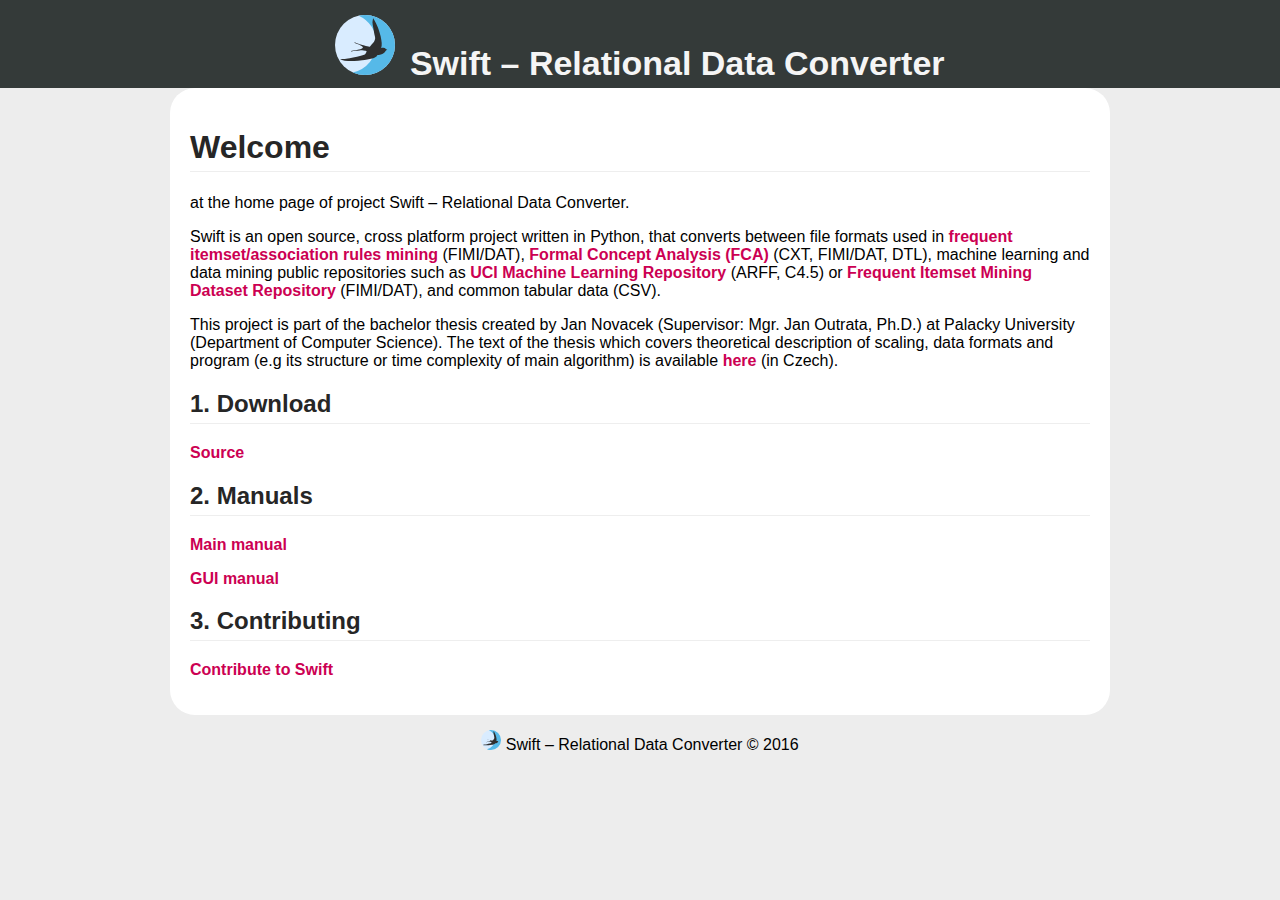
<file: index.html>
<!DOCTYPE html>
 <!--git push origin gh-pages-->
<html>
<head>
	<meta charset="utf-8">
	<title>Swift</title>
	<link rel="shortcut icon" href='./img/swift_icon.ico'>
	<link rel="stylesheet" href="./style.css" type="text/css"/>
</head>

<body>

<div id="header">
	<div id="header_content">
		<a href="index.html"><img id="icon"src="./img/swift_icon.svg"></a>
		<span>Swift &ndash; Relational Data Converter</span>
	</div>
</div>

<div id="content">
	<h1>Welcome</h1>
	at the home page of project Swift &ndash; Relational Data Converter.

	<p>
	Swift is an open source, cross platform project written in Python, that converts between file formats used in <a href="https://en.wikipedia.org/wiki/Association_rule_learning">frequent itemset/association rules mining</a> (FIMI/DAT), <a href="https://en.wikipedia.org/wiki/Formal_concept_analysis">Formal Concept Analysis (FCA)</a> (CXT, FIMI/DAT, DTL), machine learning and data mining public repositories such as <a href="http://archive.ics.uci.edu/ml/">UCI Machine Learning Repository</a> (ARFF, C4.5) or <a href="http://fimi.ua.ac.be/data/">Frequent Itemset Mining Dataset Repository</a> (FIMI/DAT), and common tabular data (CSV).
	</p>

	<p>
	This project is part of the bachelor thesis created by Jan Novacek (Supervisor: Mgr. Jan Outrata, Ph.D.) at Palacky University (Department of Computer Science). The text of the thesis which covers theoretical description of scaling, data formats and program (e.g its structure or time complexity of main algorithm) is available <a href="doc/jndiplom.pdf">here</a> (in Czech).
	</p>

	<h2>Download</h2>
	<p><a href="https://github.com/gnovis/swift/zipball/master/">Source</a></p>
	<h2>Manuals</h2>
	<p><a href="manual.html">Main manual</a></p>
	<p><a href="guimanual.html">GUI manual</a></p>
	<h2>Contributing</h2>
	<p><a href="https://github.com/gnovis/swift">Contribute to Swift</a></p>
</div>

<div id="footer">
	<img id="footer_icon" src="./img/swift_icon.svg">
	<span id="copy">Swift &ndash; Relational Data Converter &copy; 2016</span>
</div>

</body>
</html>
</file>
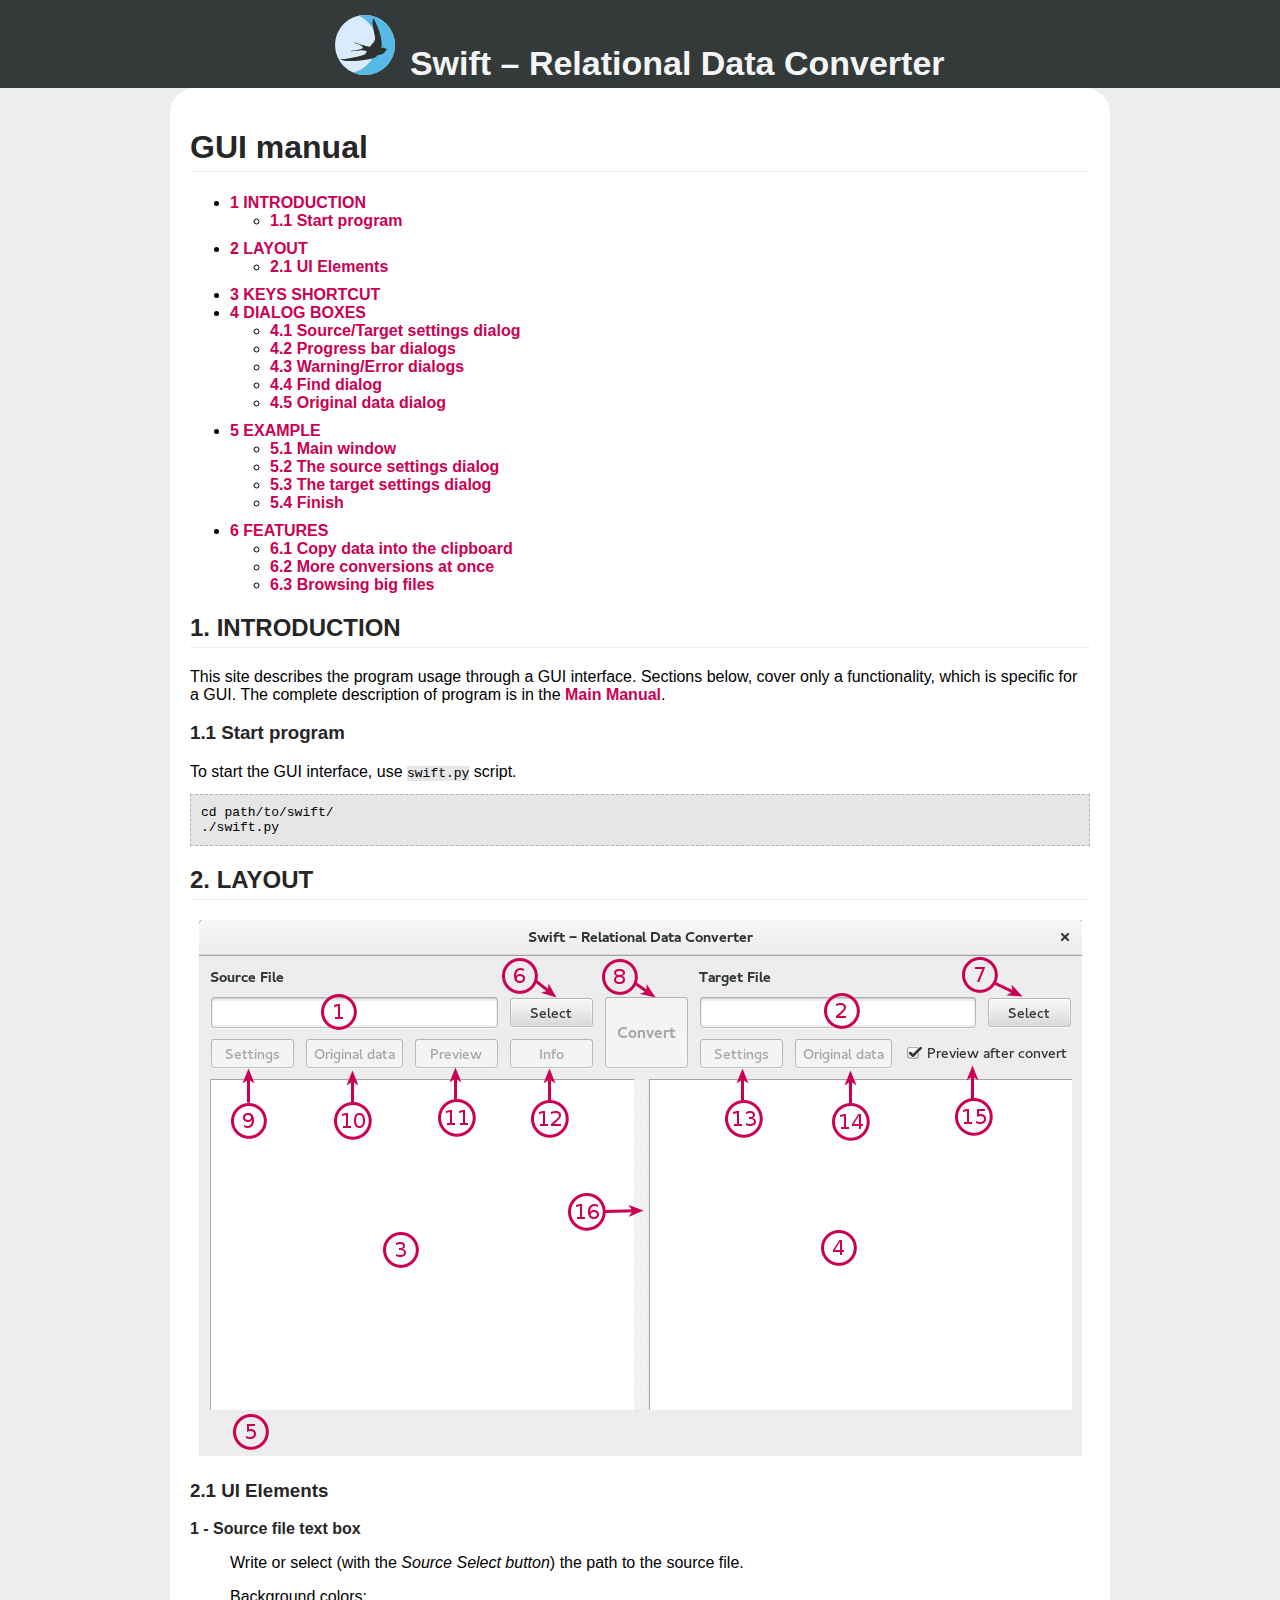
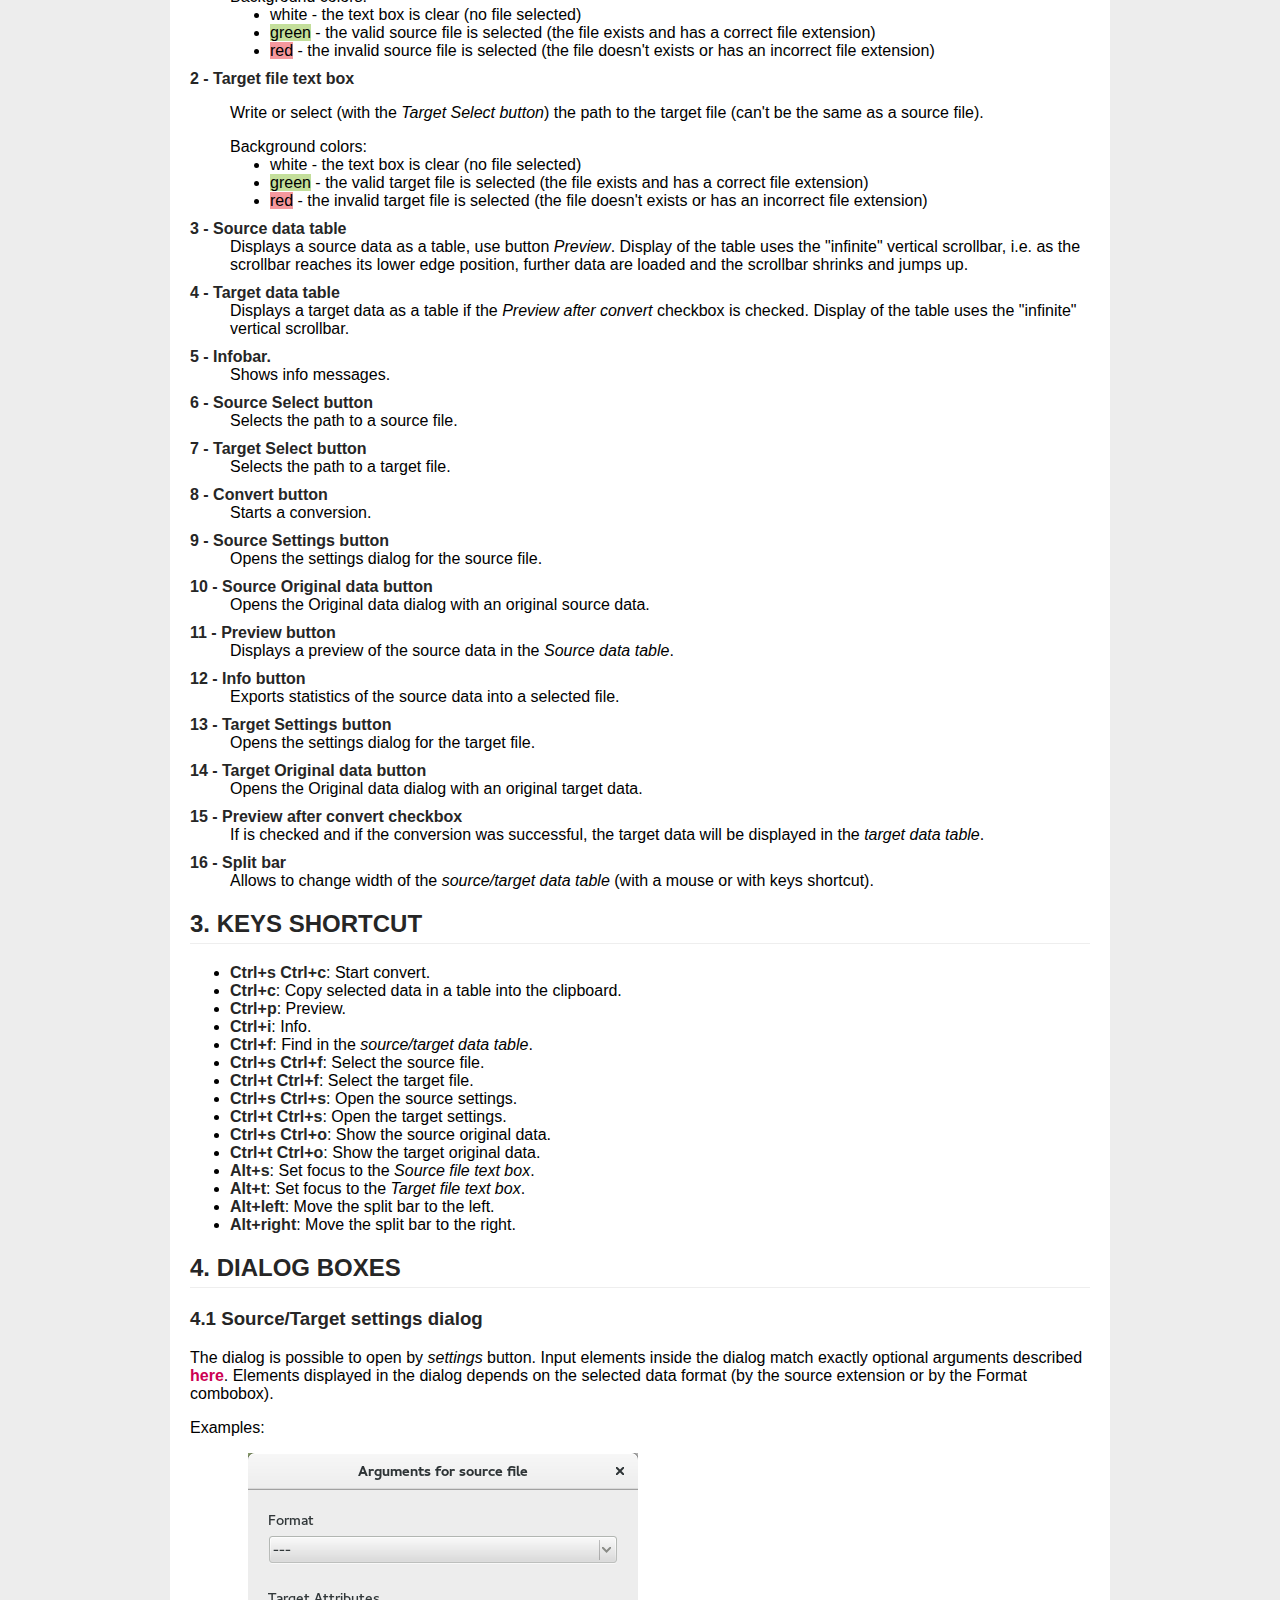
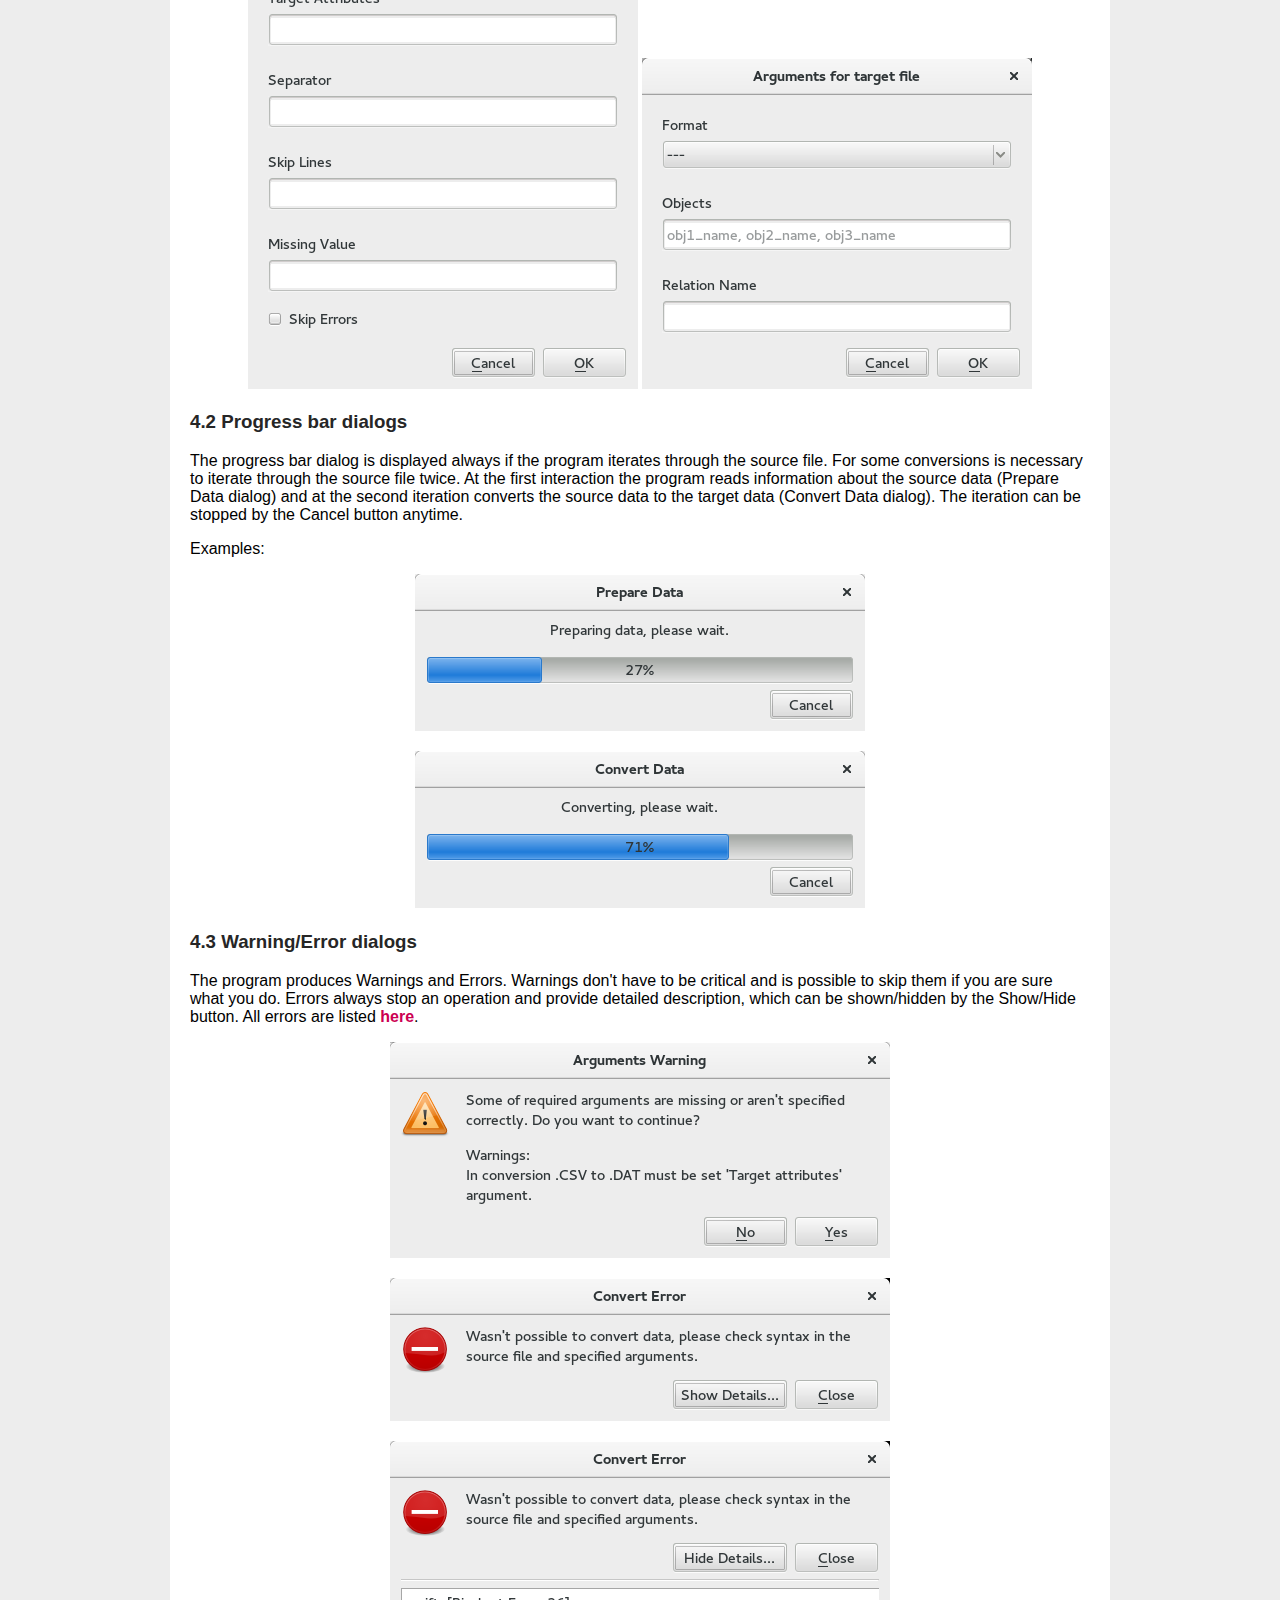
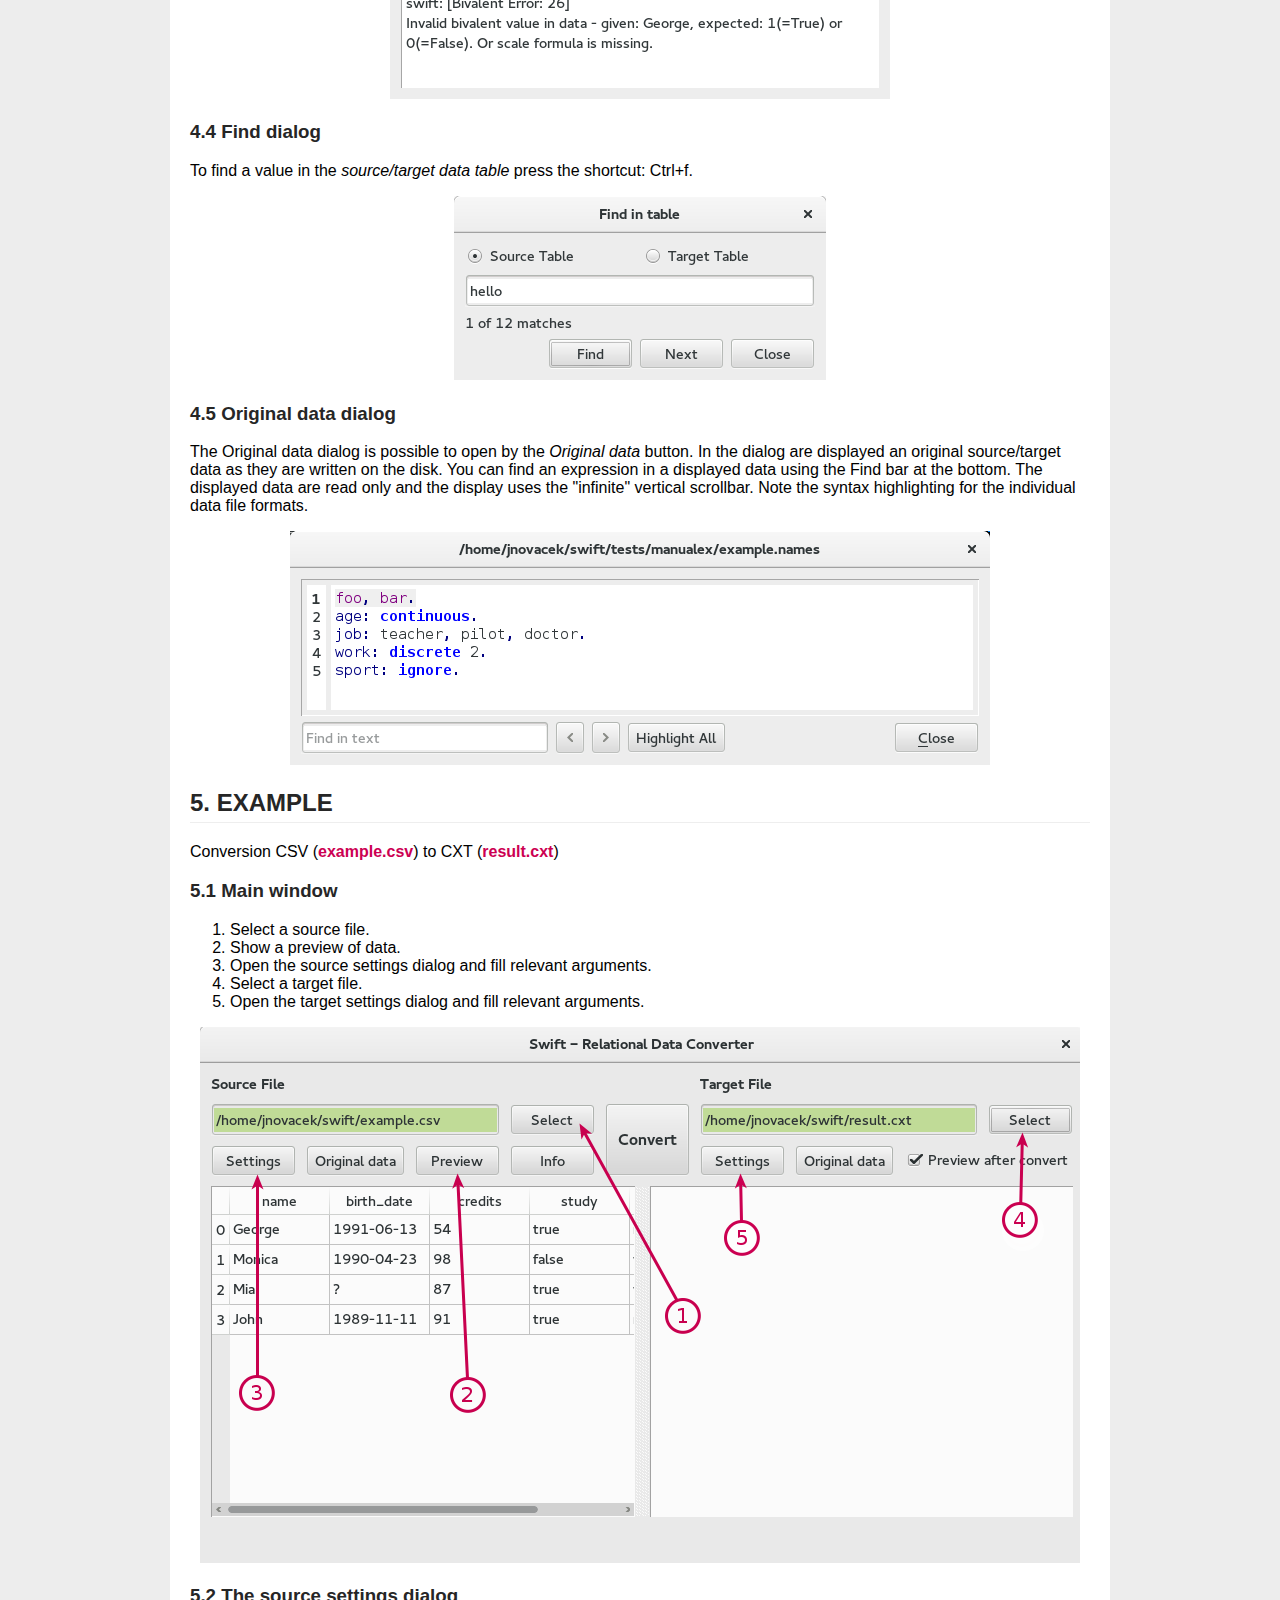
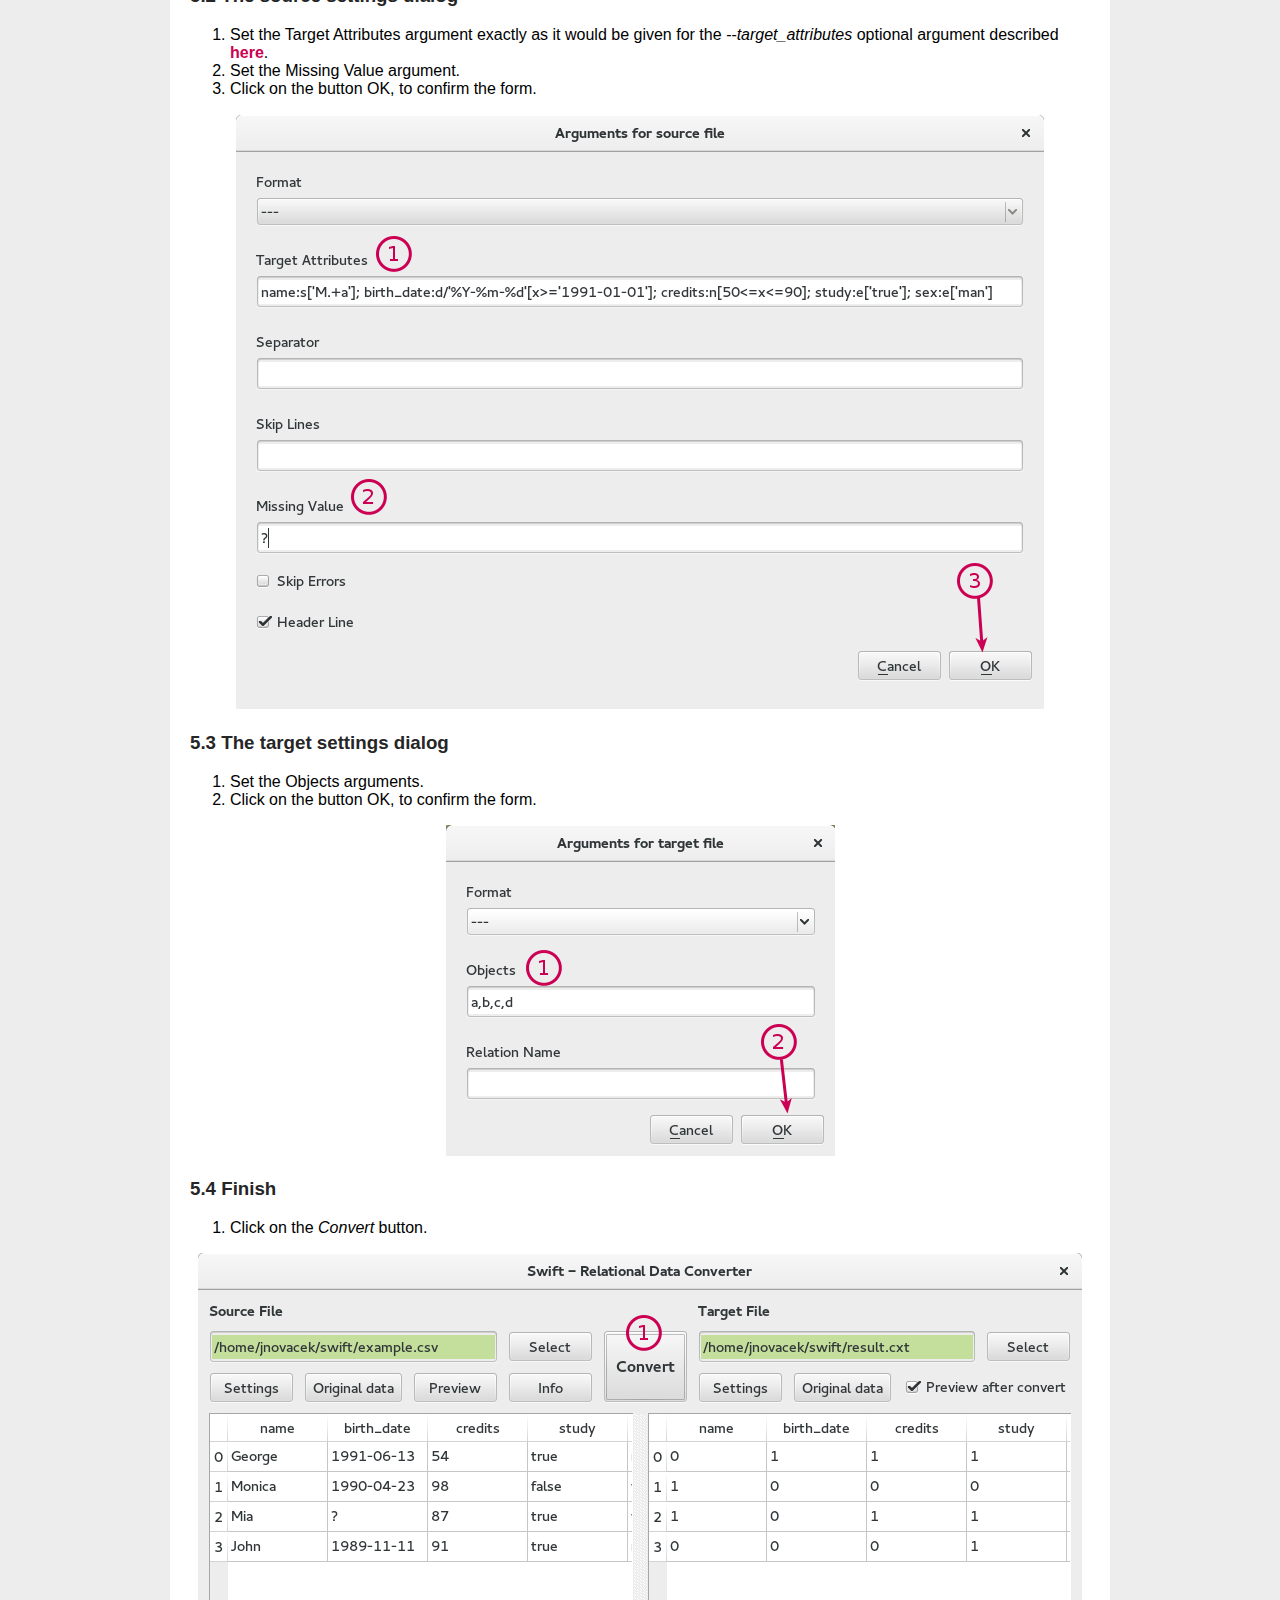
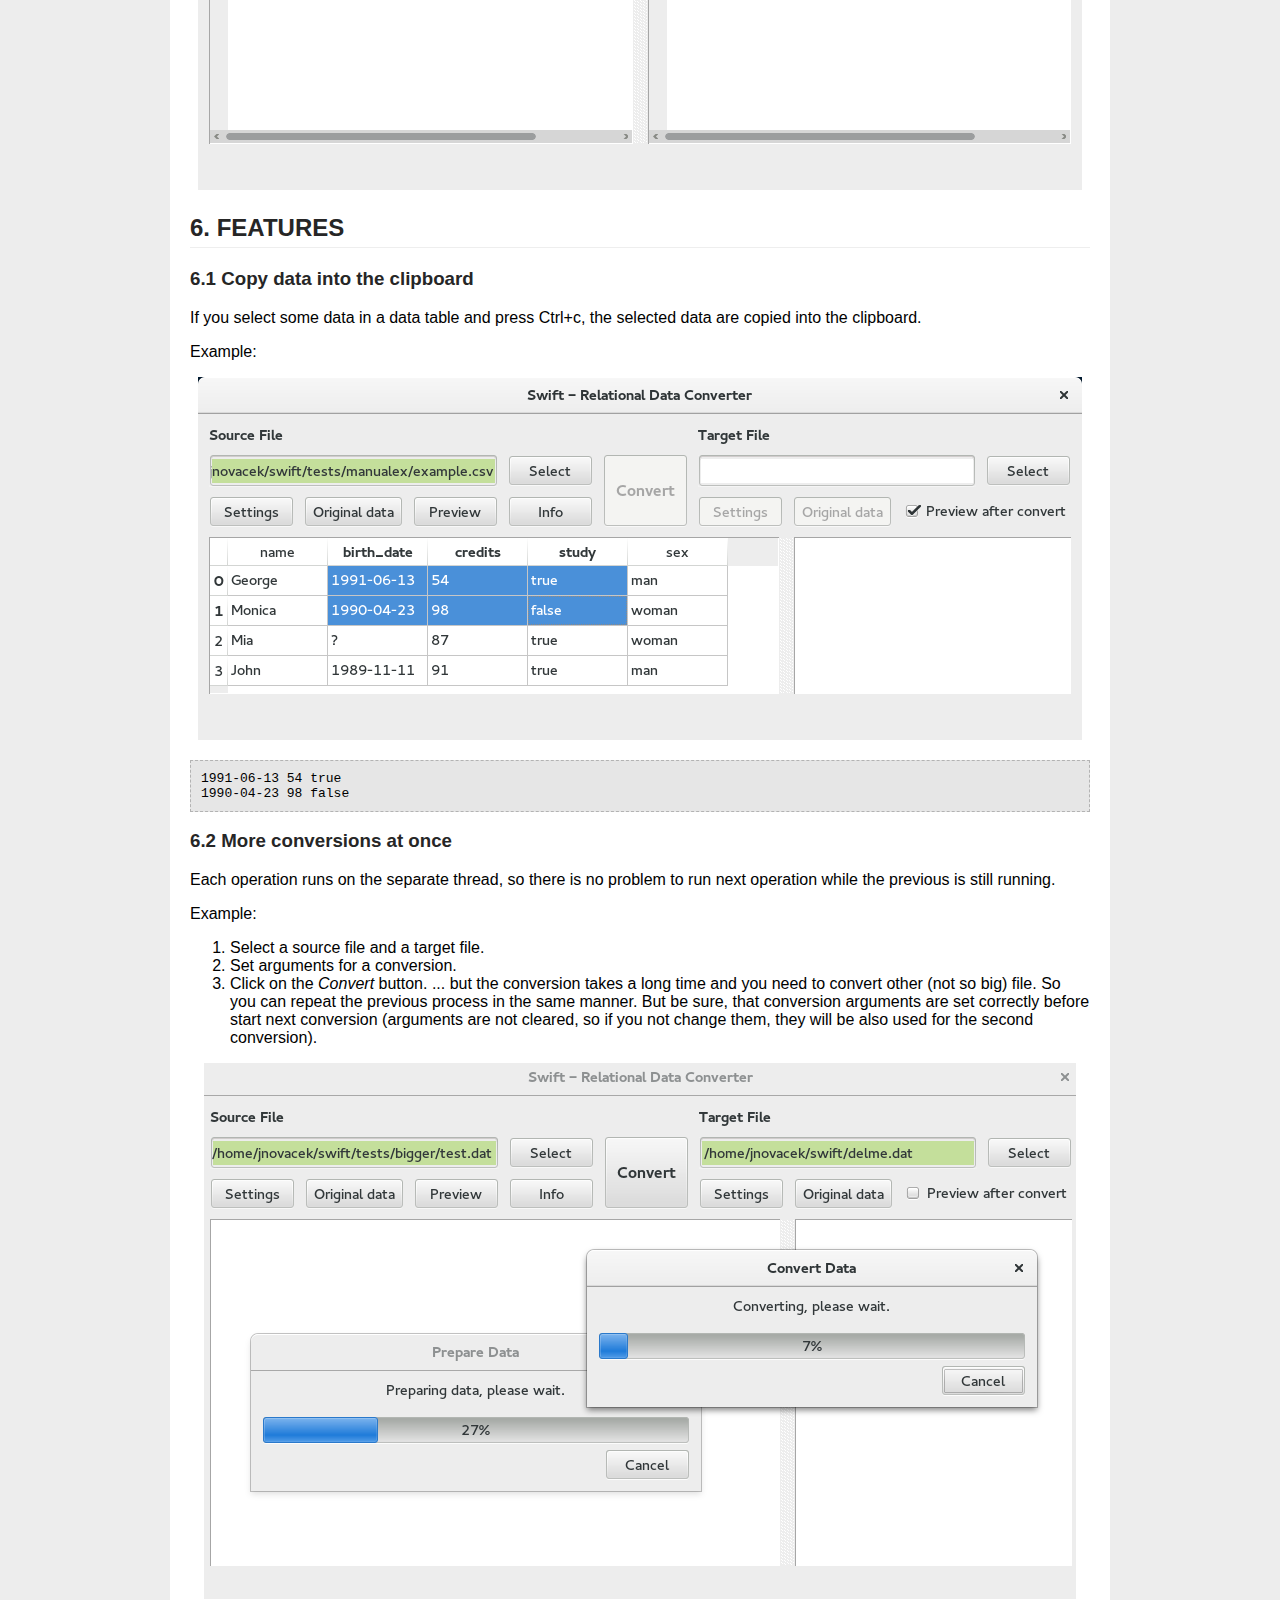
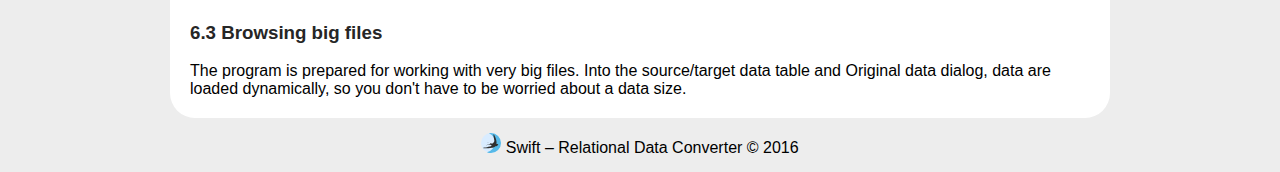
<file: guimanual.html>
<!DOCTYPE html>
<html>
<head>
	<meta charset="utf-8">
	<title>Swift &ndash; GUI manual</title>
	<link rel="shortcut icon" href='./img/swift_icon.ico'>
	<link rel="stylesheet" href="./style.css" type="text/css"/>
</head>

<body>

<div id="header">
	<div id="header_content">
		<a href="index.html"><img id="icon"src="./img/swift_icon.svg"></a>
		<span>Swift &ndash; Relational Data Converter</span>
	</div>
</div>

<div id="content">
	<h1>GUI manual</h1>

<ul>
<li><a href="#intro">1 INTRODUCTION</a></li>
<ul>
<li><a href="#run">1.1 Start program</a></li>
</ul>
<li><a href="#layout">2 LAYOUT</a></li>
<ul>
<li><a href="#ui_elems">2.1 UI Elements</a></li>
</ul>
<li><a href="#keys_short">3 KEYS SHORTCUT</a></li>
<li><a href="#dial_boxes">4 DIALOG BOXES</a></li>
<ul>
<li><a href="#source_target_sett_dial">4.1 Source/Target settings dialog</a></li>
<li><a href="#progress_dial">4.2 Progress bar dialogs</a></li>
<li><a href="#warning_err_dial">4.3 Warning/Error dialogs</a></li>
<li><a href="#find_dial">4.4 Find dialog</a></li>
<li><a href="#orig_data_dial">4.5 Original data dialog</a></li>
</ul>
<li><a href="#example">5 EXAMPLE</a></li>
<ul>
<li><a href="#main_ex">5.1 Main window</a></li>
<li><a href="#source_sett_dial_ex">5.2 The source settings dialog</a></li>
<li><a href="#target_sett_dial_ex">5.3 The target settings dialog</a></li>
<li><a href="#finish_ex">5.4 Finish</a></li>
</ul>
<li><a href="#features">6 FEATURES</a></li>
<ul>
<li><a href="#copy_to_clip">6.1 Copy data into the clipboard</a></li>
<li><a href="#more_convert">6.2 More conversions at once</a></li>
<li><a href="#browse_big_files">6.3 Browsing big files</a></li>
</ul>
</ul>

	<h2 id="intro">INTRODUCTION</h2>
	<p>This site describes the program usage through a GUI interface. Sections below, cover only a functionality, which is specific for a GUI. The complete description of program is in the <a href="manual.html">Main Manual</a>.</p>
	<h3 id="run">Start program</h3>
	To start the GUI interface, use <code>swift.py</code> script.
<pre><code>cd path/to/swift/
./swift.py
</code></pre>
	<h2 id="layout">LAYOUT</h2>
	<p class="screens"><img src="./img/mainblank.png"></p>
	<h3 id="ui_elems">UI Elements</h3>
	<dl>
		<dt><b>1 - Source file text box</b></dt>
		<dd>
		<p>Write or select (with the <i>Source Select button</i>) the path to the source file.</p>

		Background colors:
		<ul>
			<li><span>white</span> - the text box is clear (no file selected)</li>
			<li><span style="background-color:#c4df9b">green</span> - the valid source file is selected (the file exists and has a correct file extension)</li>
			<li><span style="background-color:#f6989d">red</span> - the invalid source file is selected (the file doesn't exists or has an incorrect file extension)</li>
		</ul>

		</dd>
		<dt><b>2 - Target file text box</b></dt>
		<dd>
		<p>Write or select (with the <i>Target Select button</i>) the path to the target file (can't be the same as a source file).</p>

		Background colors:
		<ul>
			<li><span>white</span> - the text box is clear (no file selected)</li>
			<li><span style="background-color:#c4df9b">green</span> - the valid target file is selected (the file exists and has a correct file extension)</li>
			<li><span style="background-color:#f6989d">red</span> - the invalid target file is selected (the file doesn't exists or has an incorrect file extension)</li>
		</ul>

		</dd>
		<dt><b>3 - Source data table</b></dt>
		<dd>Displays a source data as a table, use button <i>Preview</i>. Display of the table uses the "infinite" vertical scrollbar, i.e. as the scrollbar reaches its lower edge position, further data are loaded and the scrollbar shrinks and jumps up.</dd>
		<dt><b>4 - Target data table</b></dt>
		<dd>Displays a target data as a table if the <i>Preview after convert</i> checkbox is checked. Display of the table uses the "infinite" vertical scrollbar.</dd>
		<dt><b>5 - Infobar.</b></dt>
		<dd>Shows info messages.</dd>

		<dt><b>6 - Source Select button</b></dt>
		<dd>
		Selects the path to a source file.
		</dd>

		<dt><b>7 - Target Select button</b></dt>
		<dd>
		Selects the path to a target file.
		</dd>

		<dt><b>8 - Convert button</b></dt>
		<dd>
		Starts a conversion.
		</dd>

		<dt><b>9 - Source Settings button</b></dt>
		<dd>
		Opens the settings dialog for the source file.
		</dd>

		<dt><b>10 - Source Original data button</b></dt>
		<dd>
		Opens the Original data dialog with an original source data.
		</dd>

		<dt><b>11 - Preview button</b></dt>
		<dd>
		Displays a preview of the source data in the <i>Source data table</i>.
		</dd>

		<dt><b>12 - Info button</b></dt>
		<dd>
		Exports statistics of the source data into a selected file.
		</dd>

		<dt><b>13 - Target Settings button</b></dt>
		<dd>
		Opens the settings dialog for the target file.
		</dd>

		<dt><b>14 - Target Original data button</b></dt>
		<dd>
		Opens the Original data dialog with an original target data.
		</dd>

		<dt><b>15 - Preview after convert checkbox</b></dt>
		<dd>
		If is checked and if the conversion was successful, the target data will be displayed in the <i>target data table</i>.
		</dd>

		<dt><b>16 - Split bar</b></dt>
		<dd>
		Allows to change width of the <i>source/target data table</i> (with a mouse or with keys shortcut).
		</dd>
	</dl>
	<h2 id="keys_short">KEYS SHORTCUT</h2>
	<ul>
		<li><b>Ctrl+s Ctrl+c</b>: Start convert.</li>
		<li><b>Ctrl+c</b>: Copy selected data in a table into the clipboard.</li>
		<li><b>Ctrl+p</b>: Preview.</li>
		<li><b>Ctrl+i</b>: Info.</li>
		<li><b>Ctrl+f</b>: Find in the <i>source/target data table</i>.</li>
		<li><b>Ctrl+s Ctrl+f</b>: Select the source file.</li>
		<li><b>Ctrl+t Ctrl+f</b>: Select the target file.</li>
		<li><b>Ctrl+s Ctrl+s</b>: Open the source settings.</li>
		<li><b>Ctrl+t Ctrl+s</b>: Open the target settings.</li>
		<li><b>Ctrl+s Ctrl+o</b>: Show the source original data.</li>
		<li><b>Ctrl+t Ctrl+o</b>: Show the target original data.</li>
		<li><b>Alt+s</b>: Set focus to the <i>Source file text box</i>.</li>
		<li><b>Alt+t</b>: Set focus to the <i>Target file text box</i>.</li>
		<li><b>Alt+left</b>: Move the split bar to the left.</li>
		<li><b>Alt+right</b>: Move the split bar to the right.</li>
	</ul>

	<h2 id="dial_boxes">DIALOG BOXES</h2>
	<h3 id="source_target_sett_dial">Source/Target settings dialog</h3>
	<p>The dialog is possible to open by <i>settings</i> button. Input elements inside the dialog match exactly optional arguments described <a href="manual.html#opt_args">here</a>. Elements displayed in the dialog depends on the selected data format (by the source extension or by the Format combobox).</p>
	Examples:
	<p class="screens"><img src="img/sourceargsempty.png">
	<img src="img/targetargsempty.png"></p>

	<h3 id="progress_dial">Progress bar dialogs</h3>
	<p>The progress bar dialog is displayed always if the program iterates through the source file. For some conversions is necessary to iterate through the source file twice. At the first interaction the program reads information about the source data (Prepare Data dialog) and at the second iteration converts the source data to the target data (Convert Data dialog). The iteration can be stopped by the Cancel button anytime.</p>
	Examples:
	<p class="screens"><img src="img/prepare.png"></p>
	<p class="screens"><img src="img/convert.png"></p>

	<h3 id="warning_err_dial">Warning/Error dialogs</h3>
	The program produces Warnings and Errors. Warnings don't have to be critical and is possible to skip them if you are sure what you do. Errors always stop an operation and provide detailed description, which can be shown/hidden by the Show/Hide button. All errors are listed <a href="manual.html#errors">here</a>.
	<p class="screens"><img src="img/warning.png"></p>
	<p class="screens"><img src="img/error.png"></p>
	<p class="screens"><img src="img/errordetail.png"></p>

	<h3 id="find_dial">Find dialog</h3>
	To find a value in the <i>source/target data table</i> press the shortcut: Ctrl+f.
	<p class="screens"><img src="img/find.png"></p>

	<h3 id="orig_data_dial">Original data dialog</h3>
The Original data dialog is possible to open by the <i>Original data</i> button. In the dialog are displayed an original source/target data as they are written on the disk. You can find an expression in a displayed data using the Find bar at the bottom. The displayed data are read only and the display uses the "infinite" vertical scrollbar. Note the syntax highlighting for the individual data file formats.
	<p class="screens"><img src="img/orig.png"></p>

	<h2 id="example">EXAMPLE</h2>
	Conversion CSV (<a href="manual.html#ex_csv">example.csv</a>) to CXT (<a href="manual.html#res_cxt">result.cxt</a>)
	<h3 id="main_ex">Main window</h3>
	<ol>
		<li>Select a source file.</li>
		<li>Show a preview of data.</li>
		<li>Open the source settings dialog and fill relevant arguments.</li>
		<li>Select a target file.</li>
		<li>Open the target settings dialog and fill relevant arguments.</li>
	</ol>
	<p class="screens"><img src="img/preview.png"></p>

	<h3 id="source_sett_dial_ex">The source settings dialog</h3>
	<ol>
		<li>Set the Target Attributes argument exactly as it would be given for the <i>--target_attributes</i> optional argument described <a href="manual.html#target_attrs">here</a>.</li>
		<li>Set the Missing Value argument.</li>
		<li>Click on the button OK, to confirm the form.</li>
	</ol>
	<p class="screens"><img src="img/sourceargs.png"></p>

	<h3 id="target_sett_dial_ex">The target settings dialog</h3>
	<ol>
		<li>Set the Objects arguments.</li>
		<li>Click on the button OK, to confirm the form.</li>
	</ol>
	<p class="screens"><img src="img/targetargs.png"></p>

	<h3 id="finish_ex">Finish</h3>
	<ol>
		<li>Click on the <i>Convert</i> button.</li>
	</ol>
	<p class="screens"><img src="img/result.png"></p>

	<h2 id="features">FEATURES</h2>
	<h3 id="copy_to_clip">Copy data into the clipboard</h3>
	<p>If you select some data in a data table and press Ctrl+c, the selected data are copied into the clipboard.</p>
	Example:
	<p class="screens"><img src="img/clipboard.png"></p>
<pre><code>1991-06-13 54 true
1990-04-23 98 false</code></pre>

	<h3 id="more_convert">More conversions at once</h3>
	<p>Each operation runs on the separate thread, so there is no problem to run next operation while the previous is still running.</p>
	Example:
	<ol>
		<li>Select a source file and a target file.</li>
		<li>Set arguments for a conversion.</li>
		<li>Click on the <i>Convert</i> button. ... but the conversion takes a long time and you need to convert other (not so big) file. So you can repeat the previous process in the same manner. But be sure, that conversion arguments are set correctly before start next conversion (arguments are not cleared, so if you not change them, they will be also used for the second conversion).</li>
	</ol>
	<p class="screens"><img src="img/twoatonce.png"></p>

	<h3 id=browse_big_files>Browsing big files</h3>
	The program is prepared for working with very big files. Into the source/target data table and Original data dialog, data are loaded dynamically, so you don't have to be worried about a data size.

</div>

<div id="footer">
	<img id="footer_icon" src="./img/swift_icon.svg">
	<span id="copy">Swift &ndash; Relational Data Converter &copy; 2016</span>
</div>

</body>
</html>
</file>
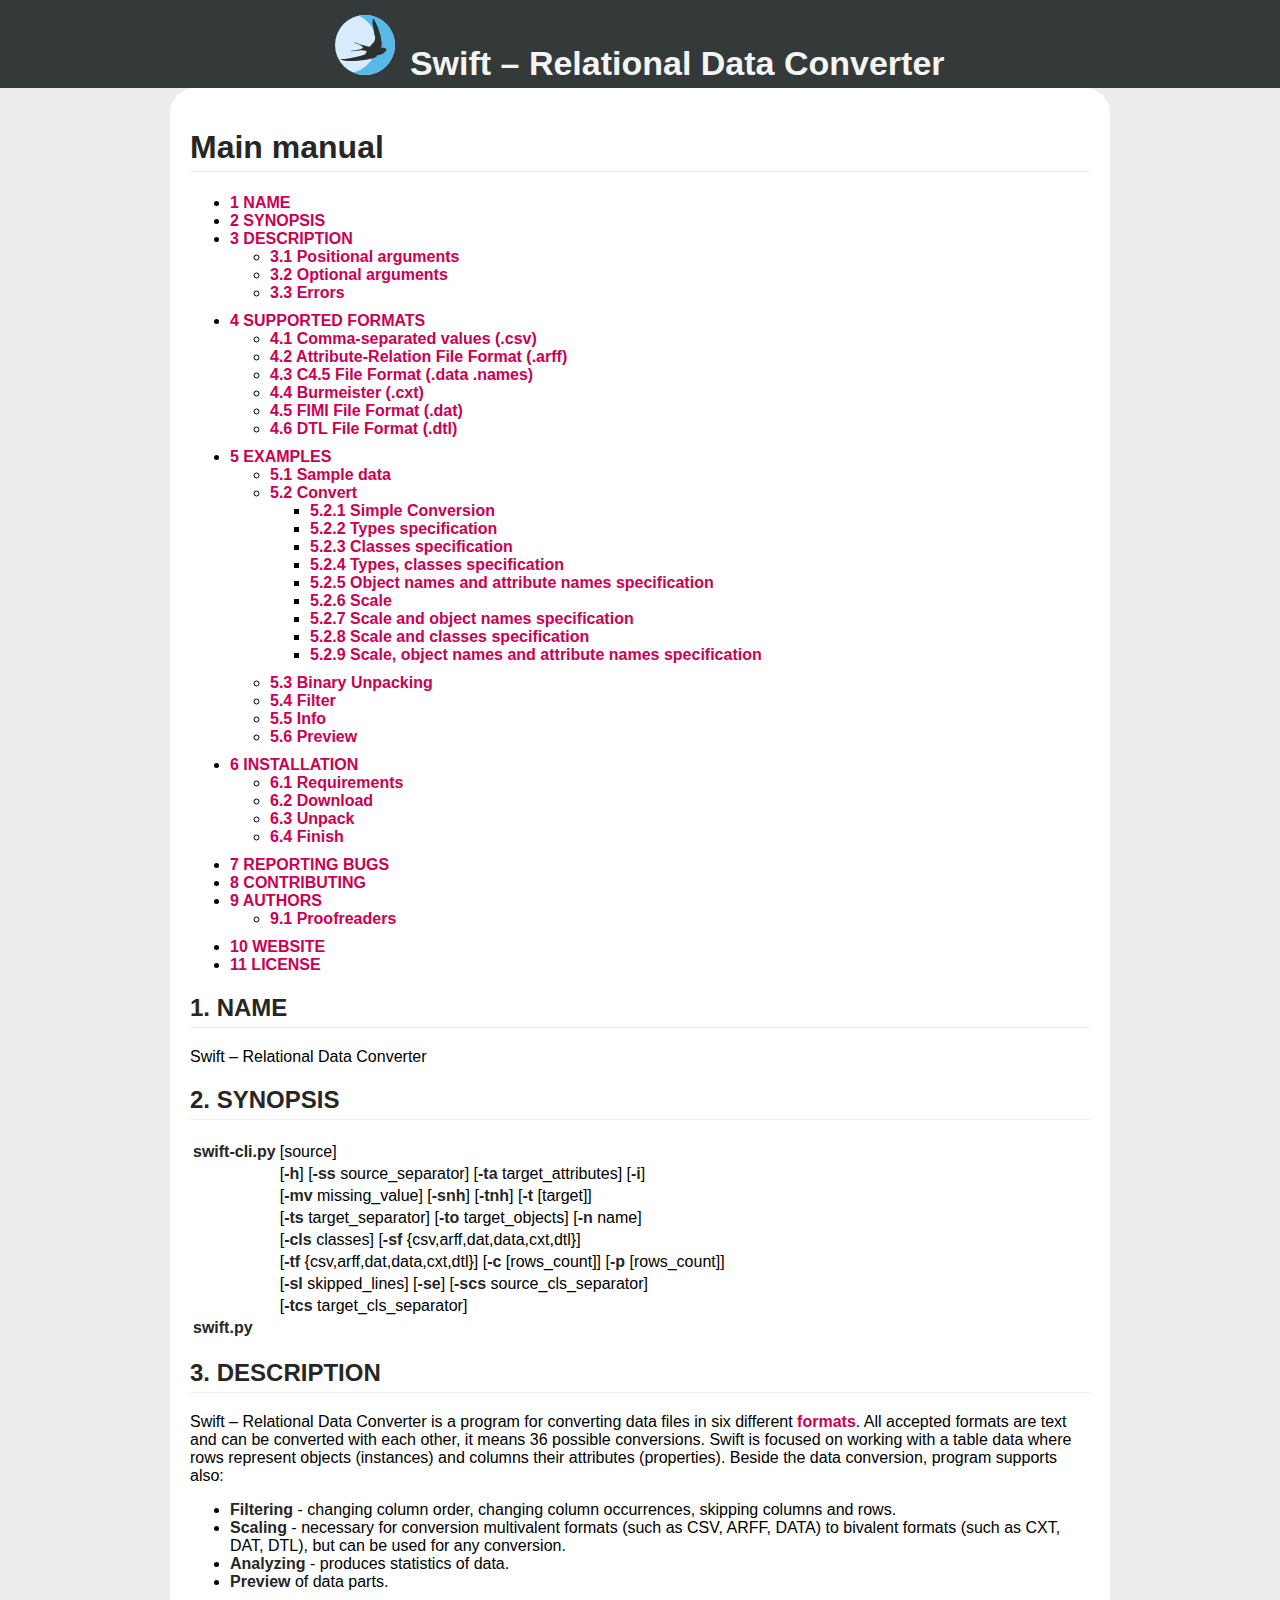
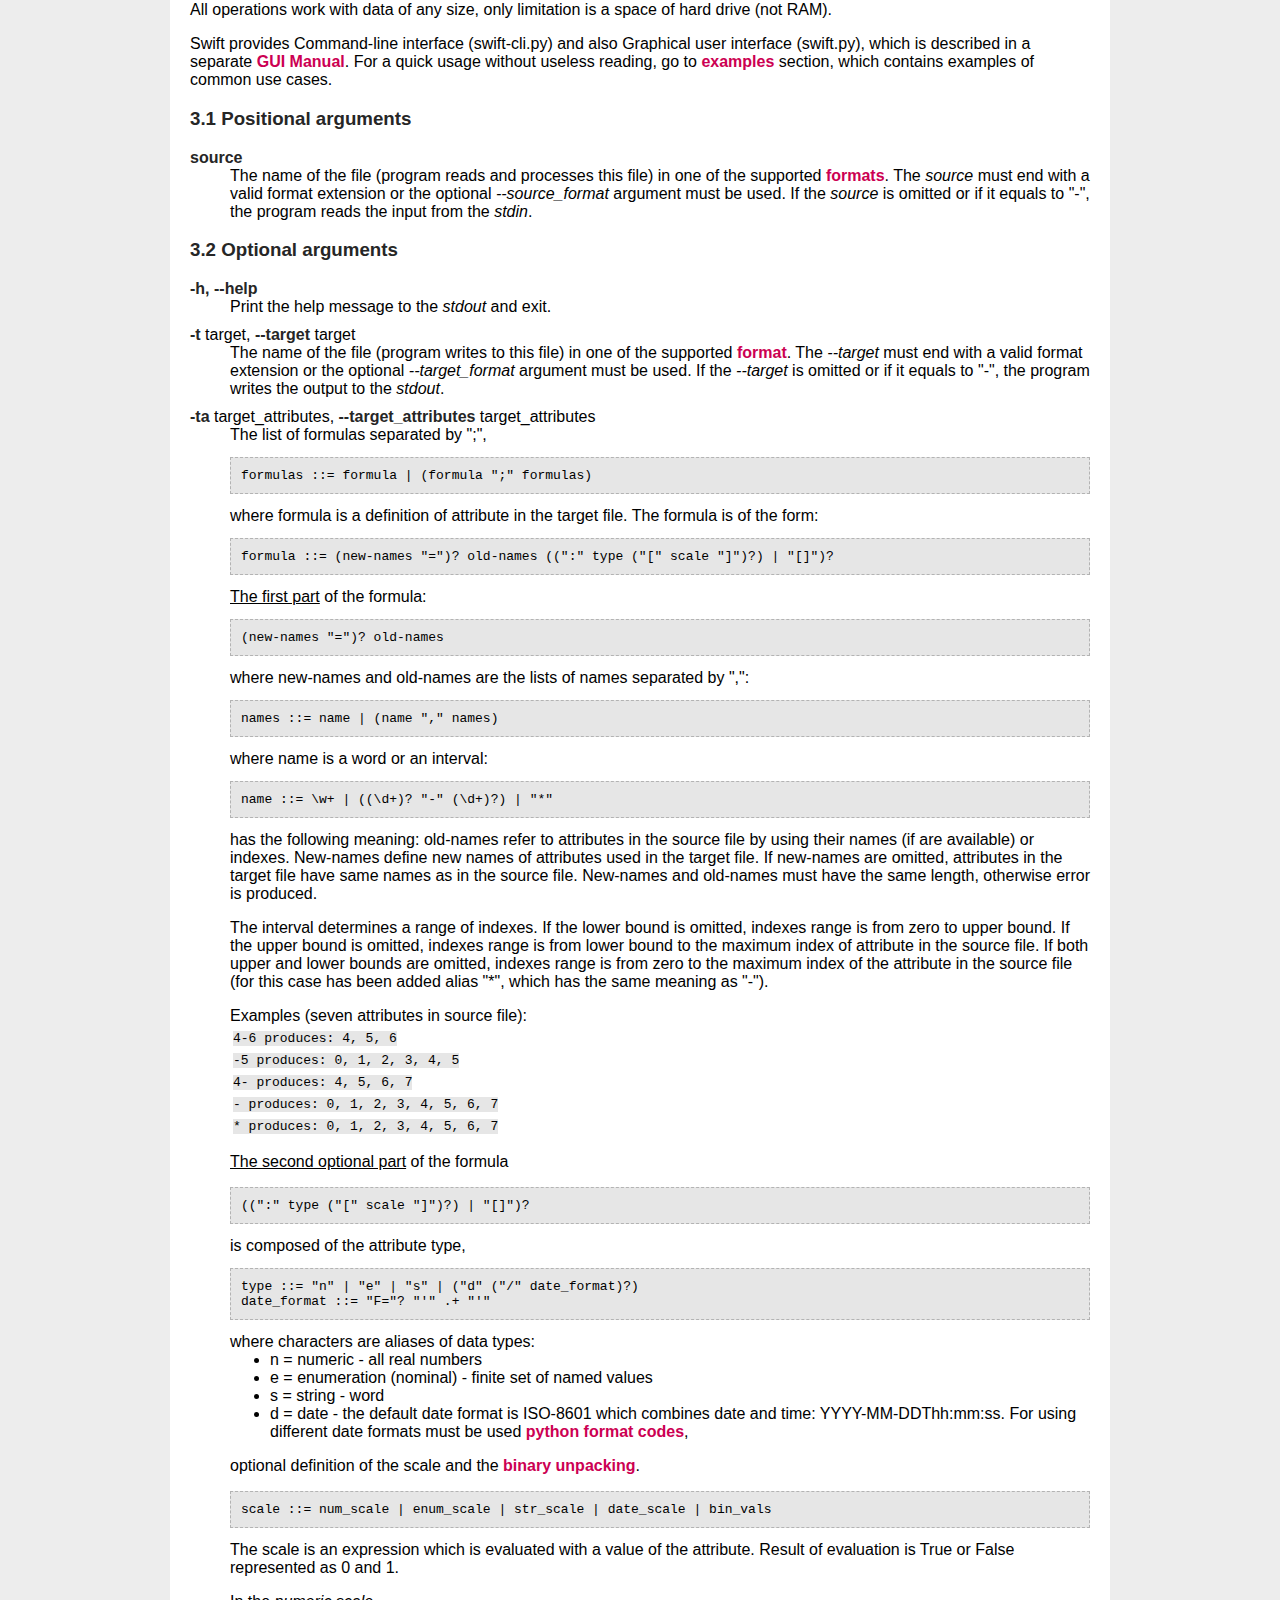
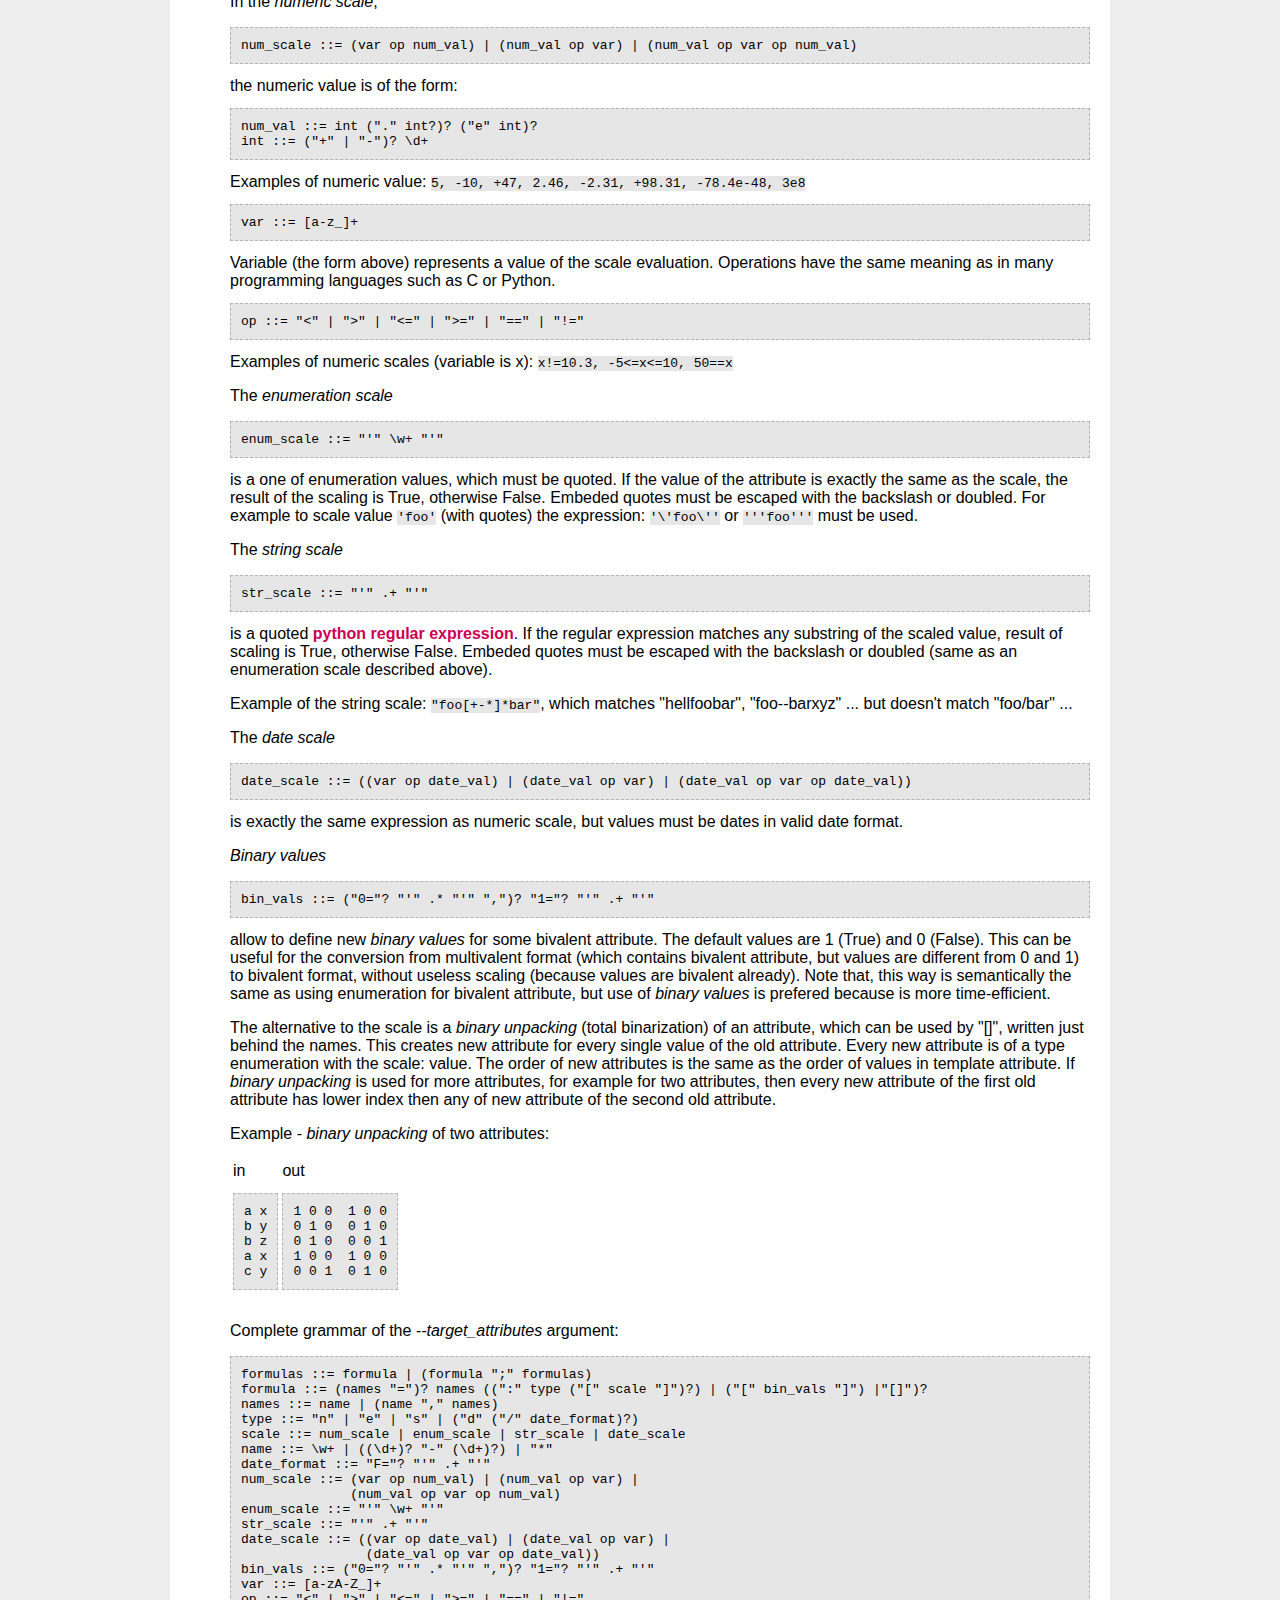
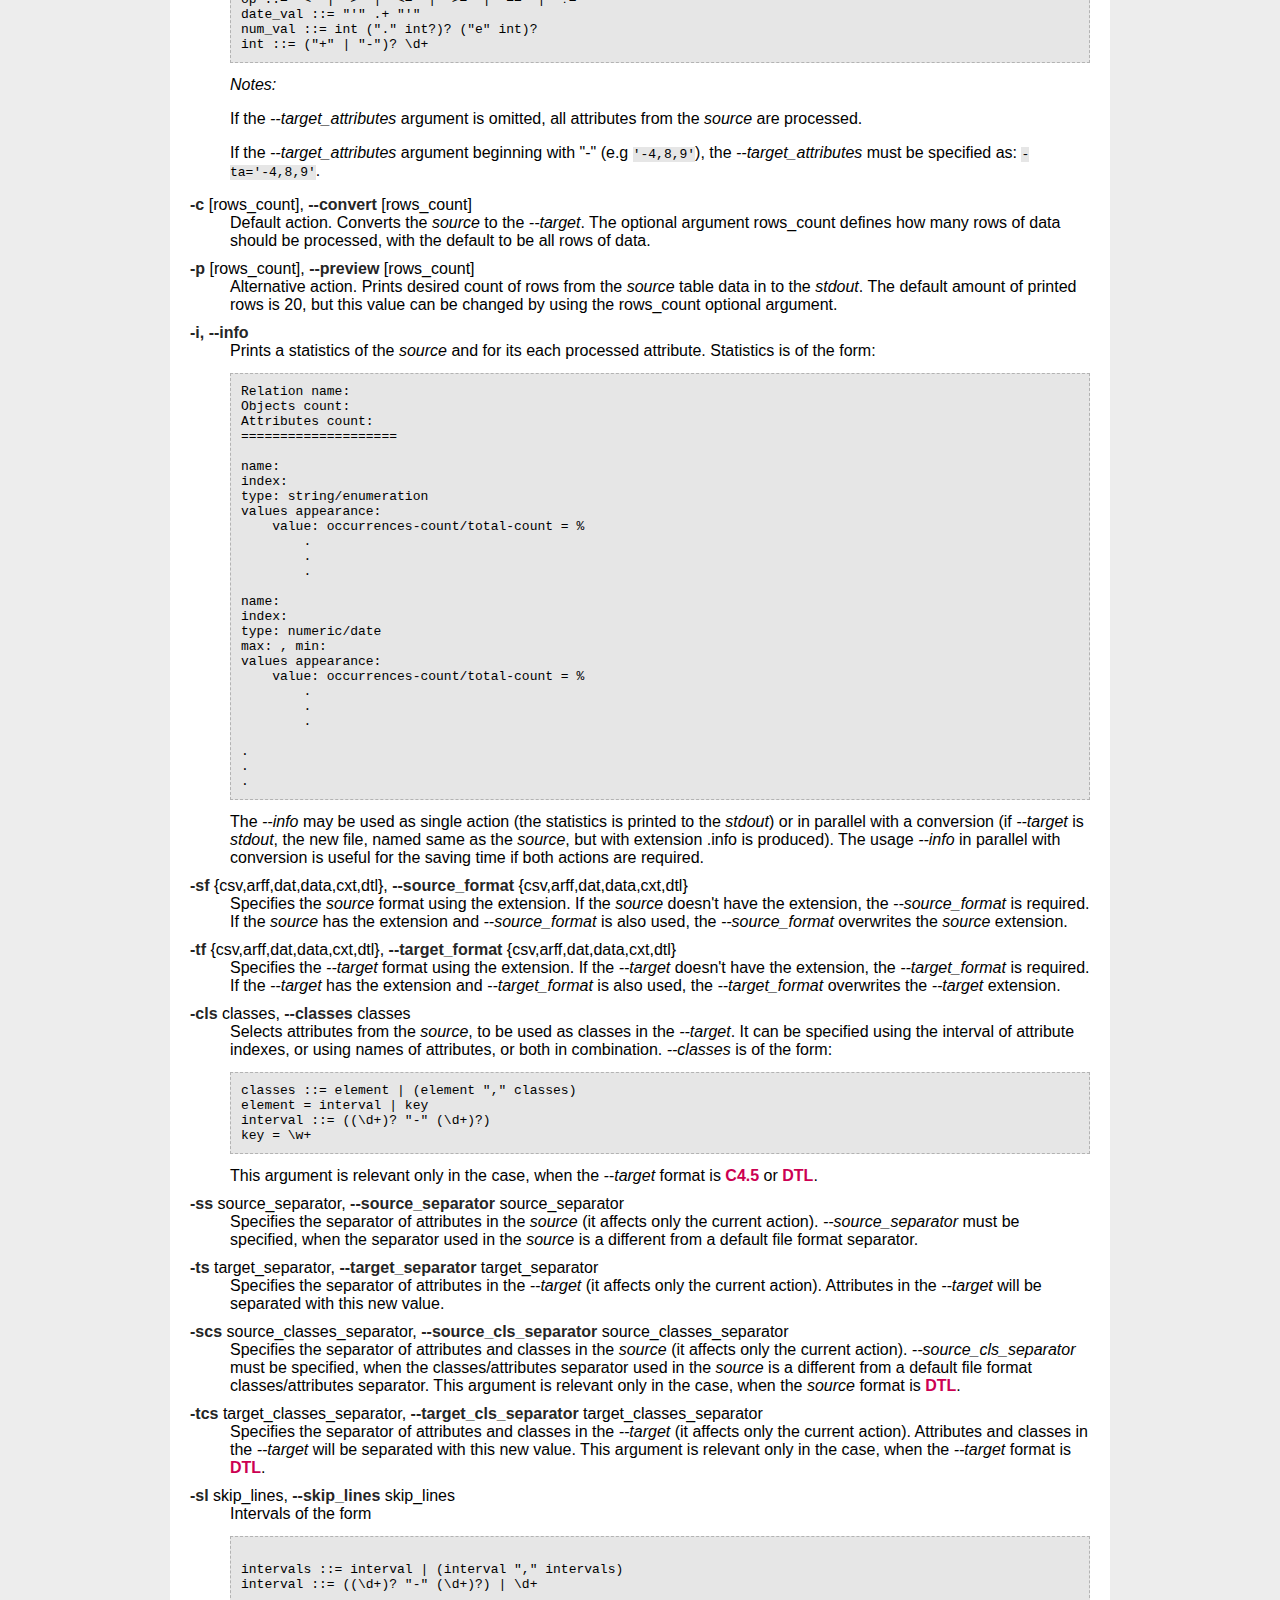
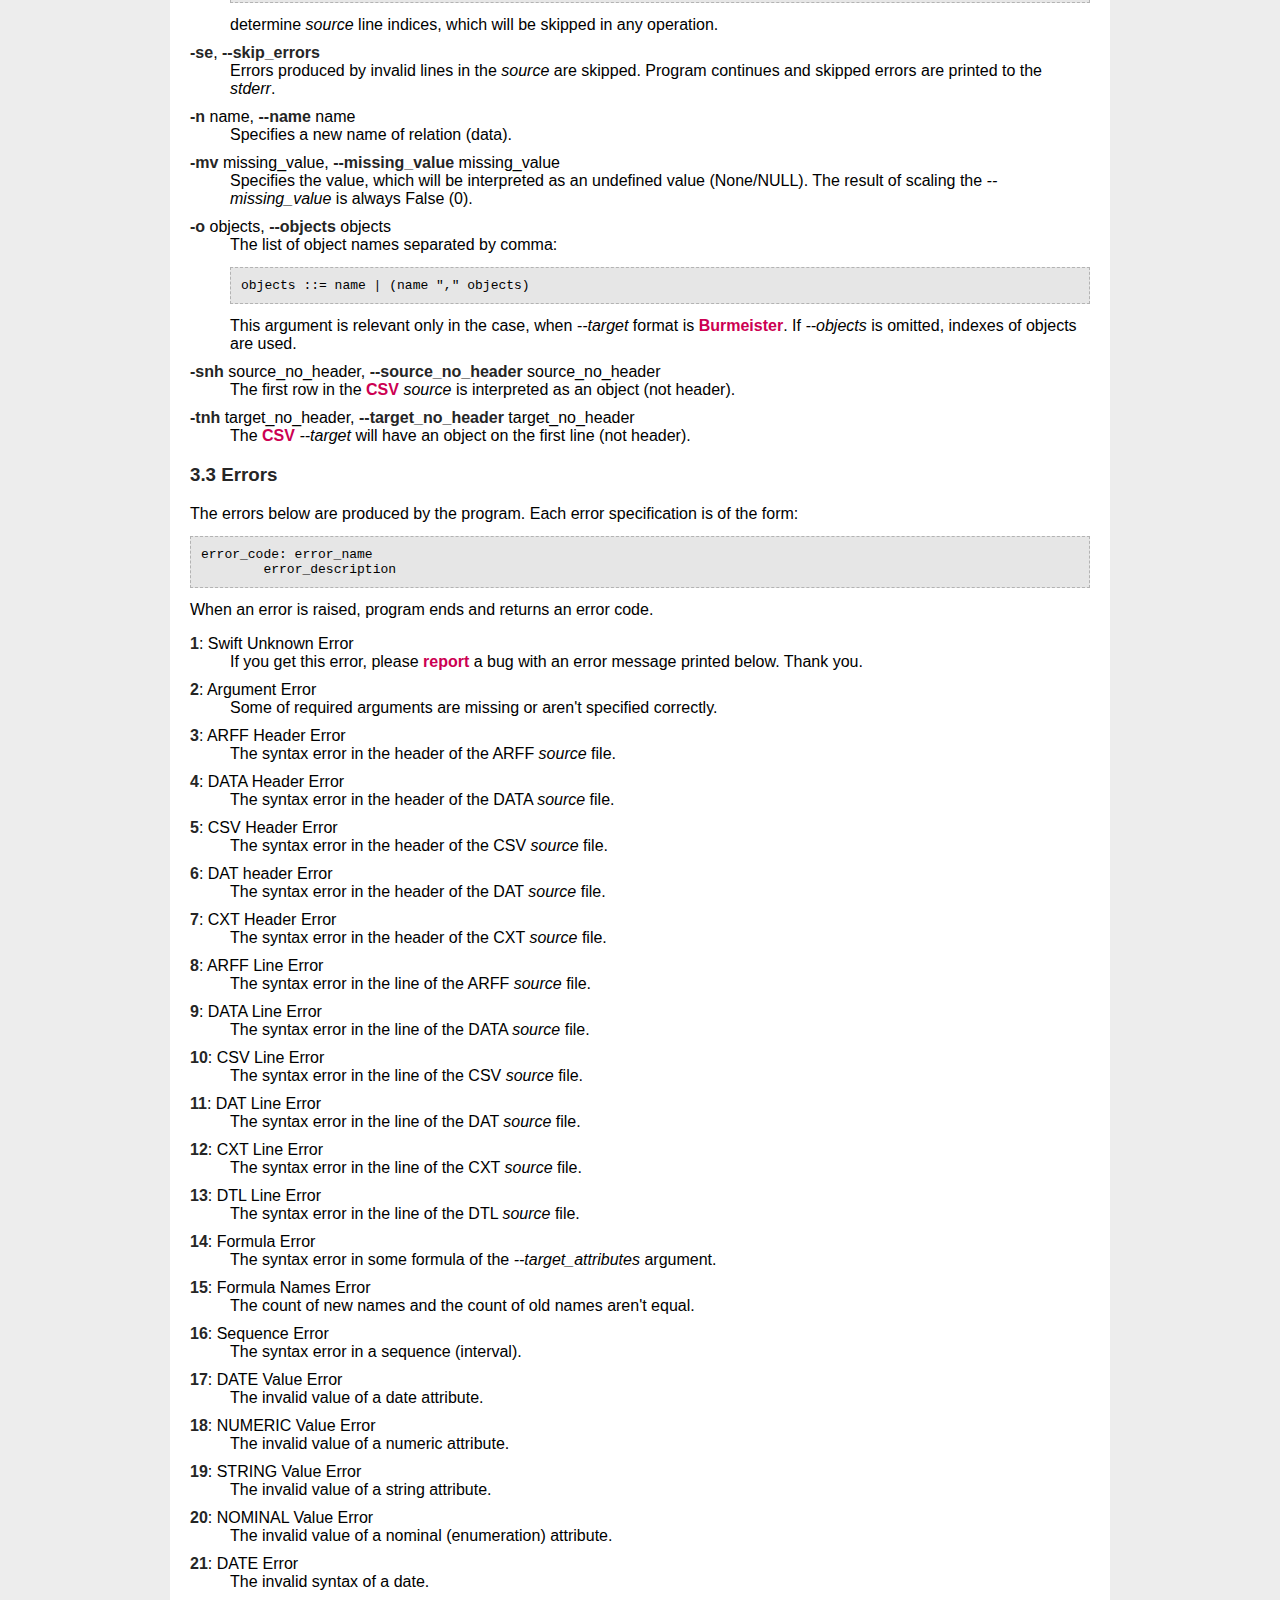
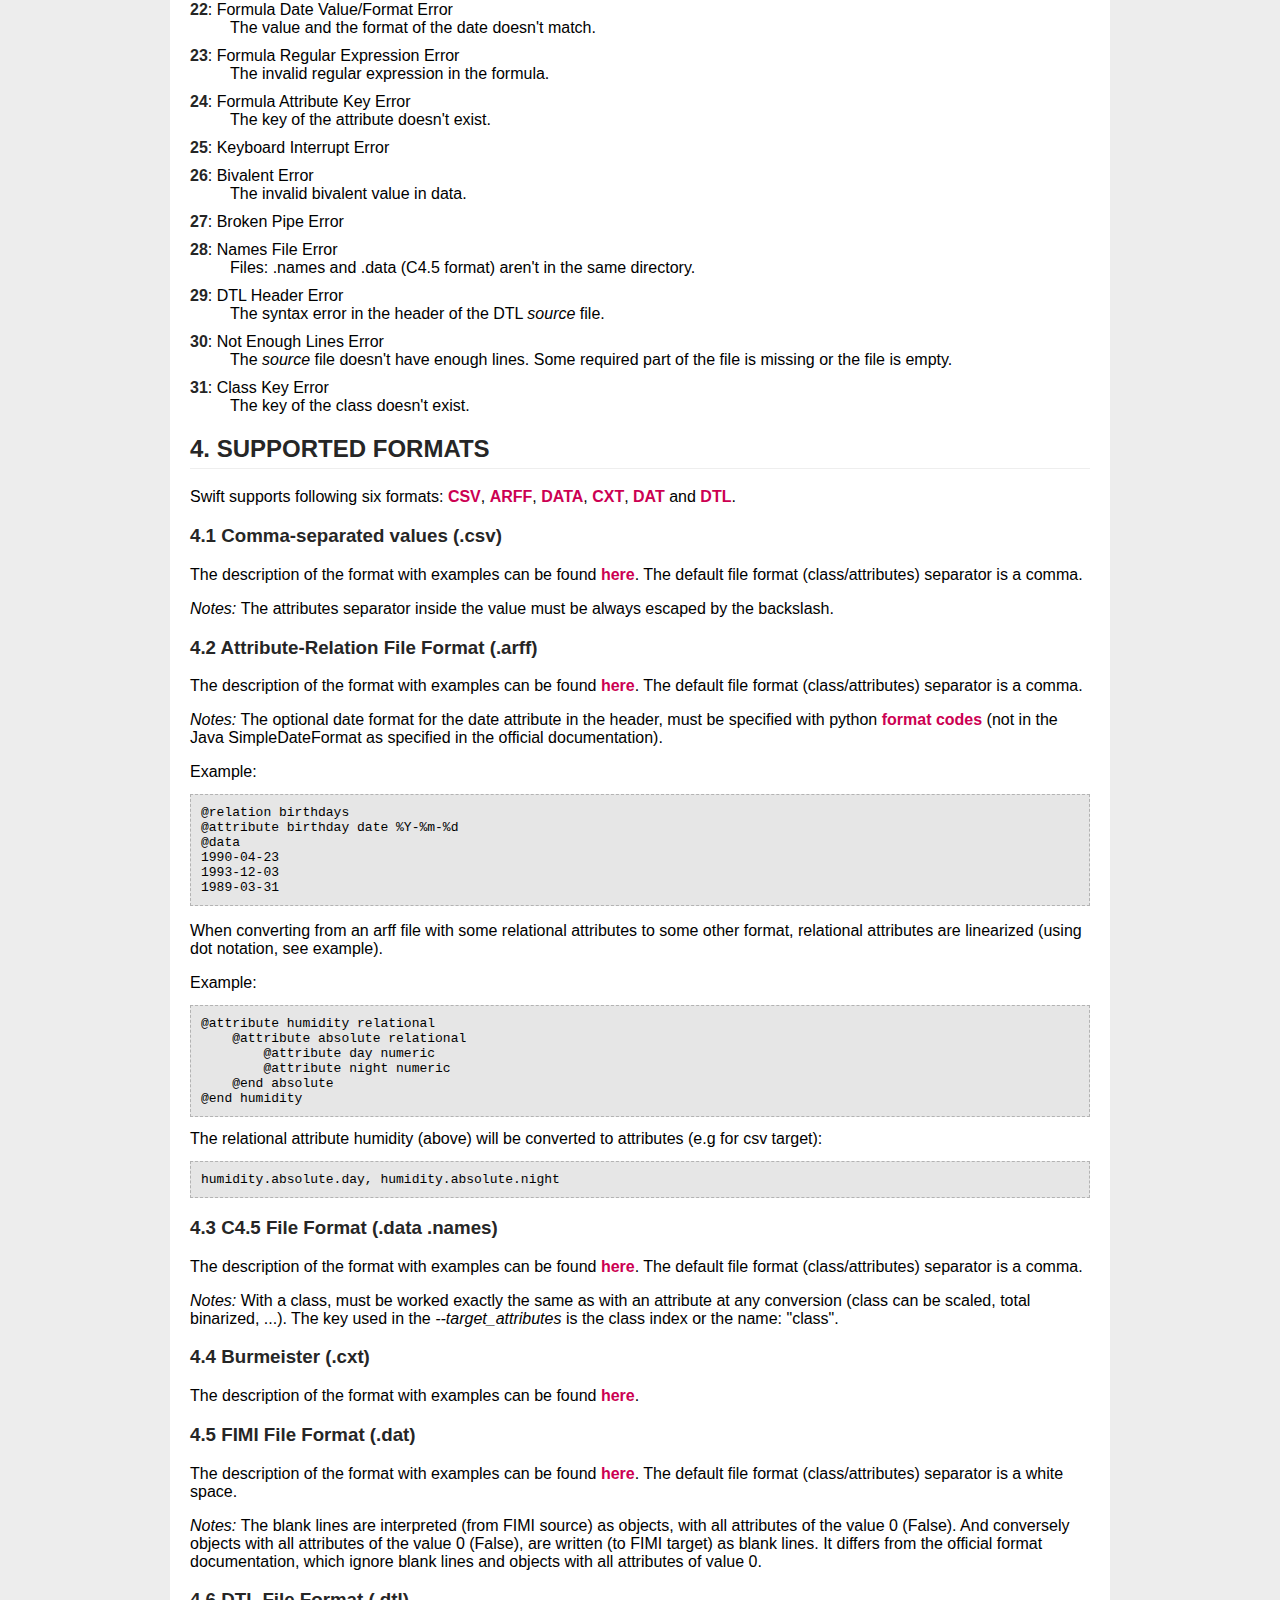
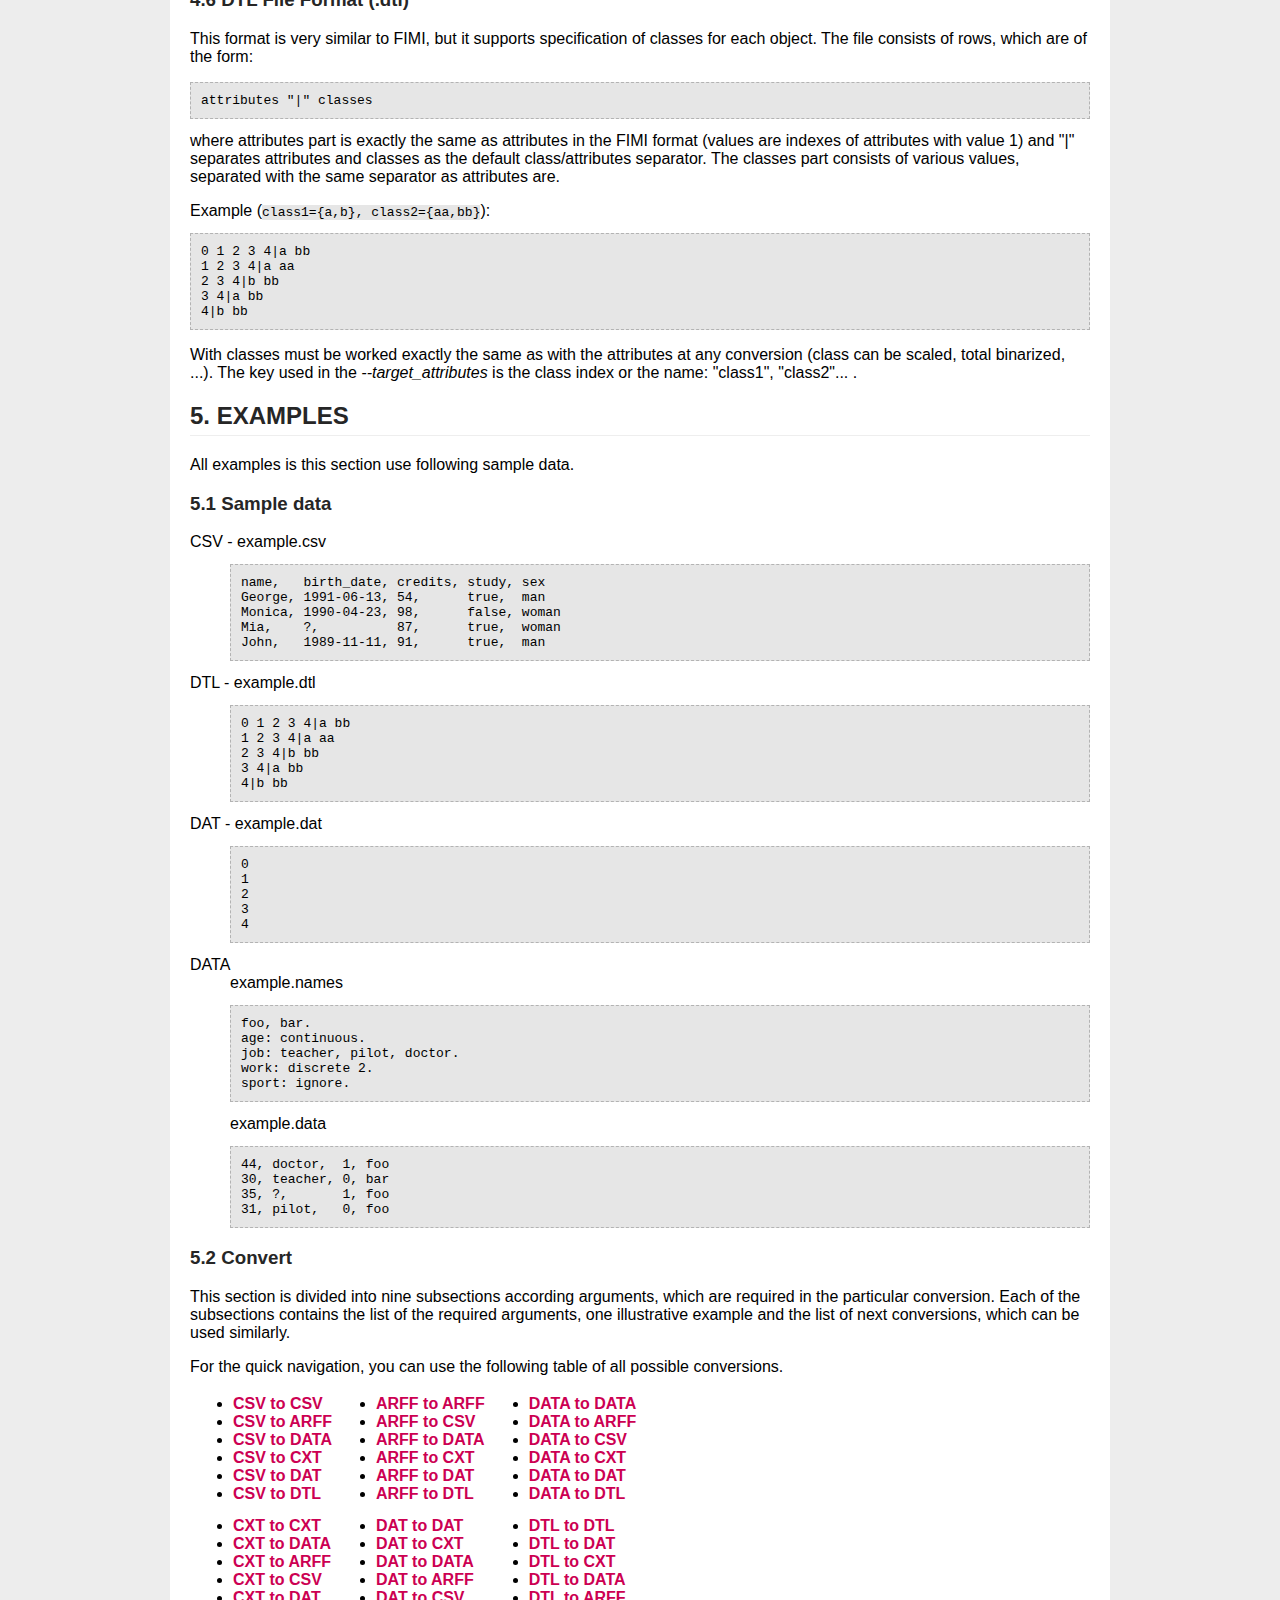
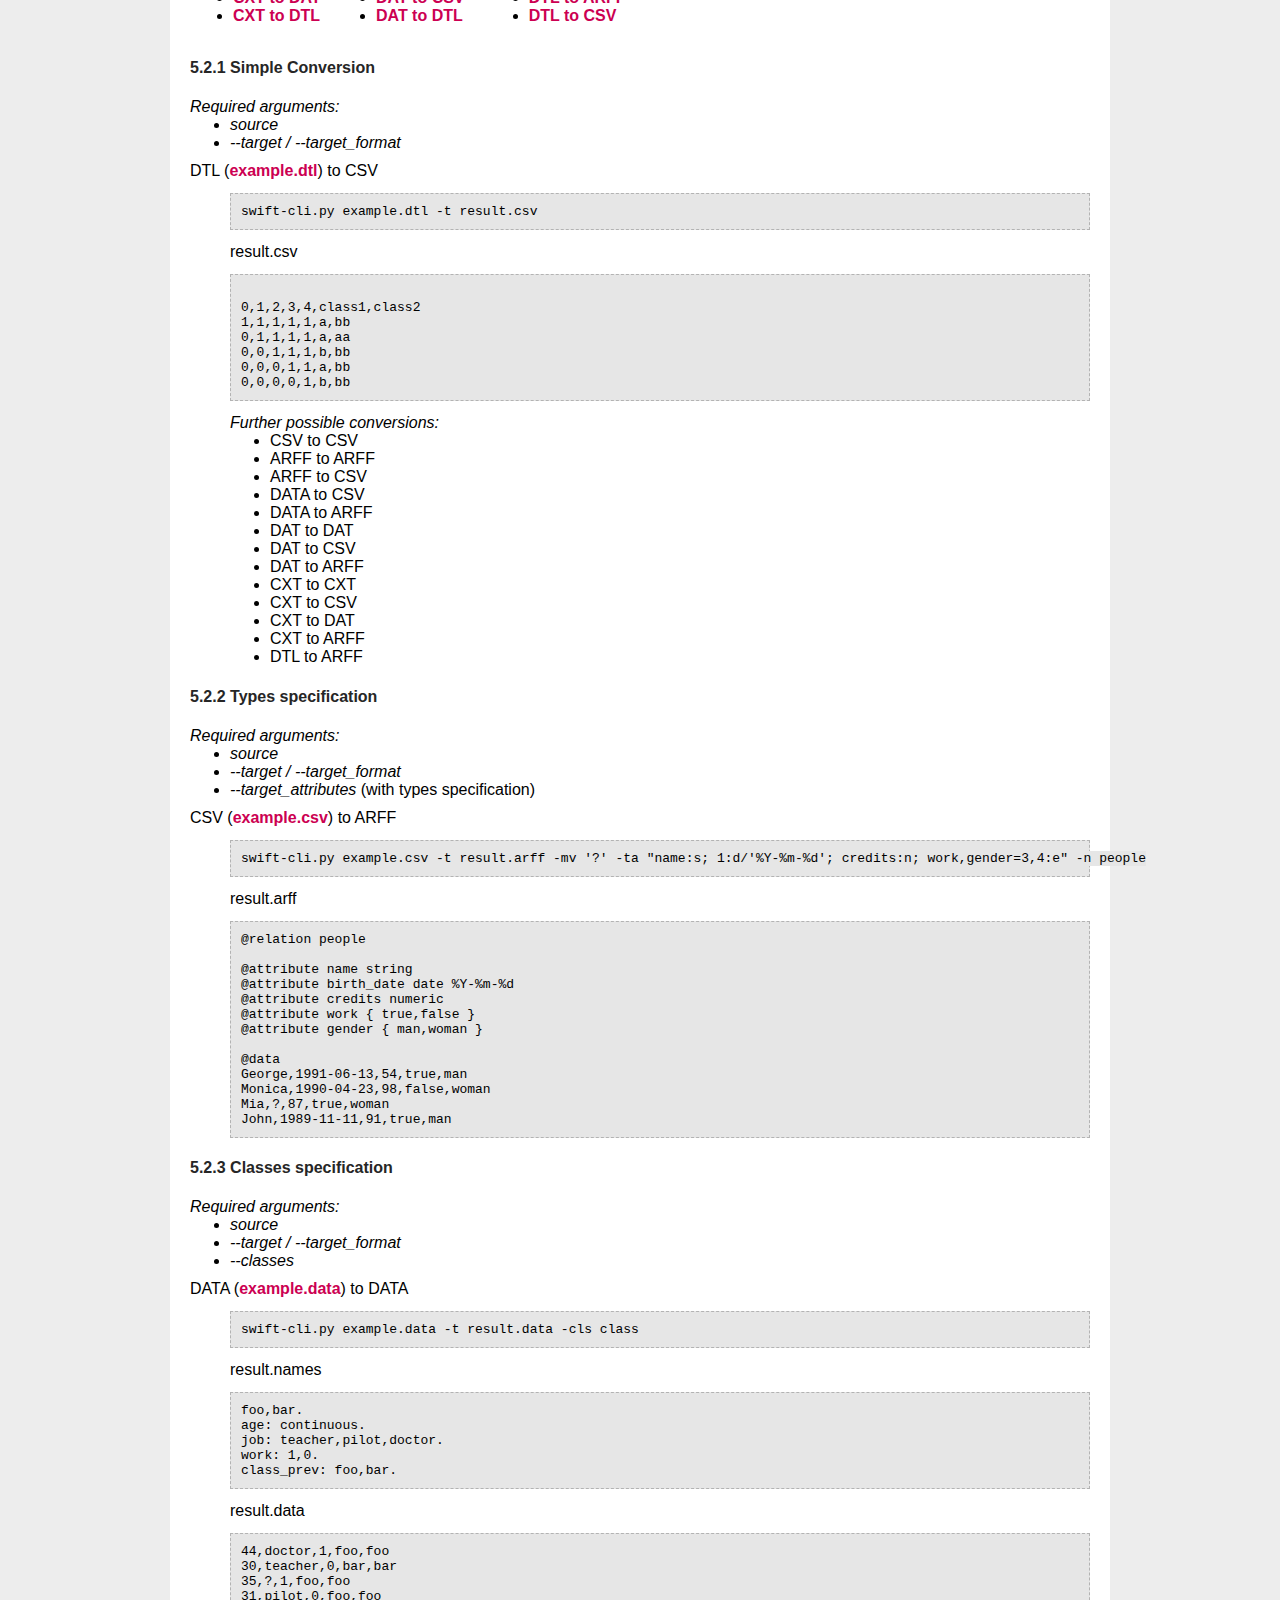
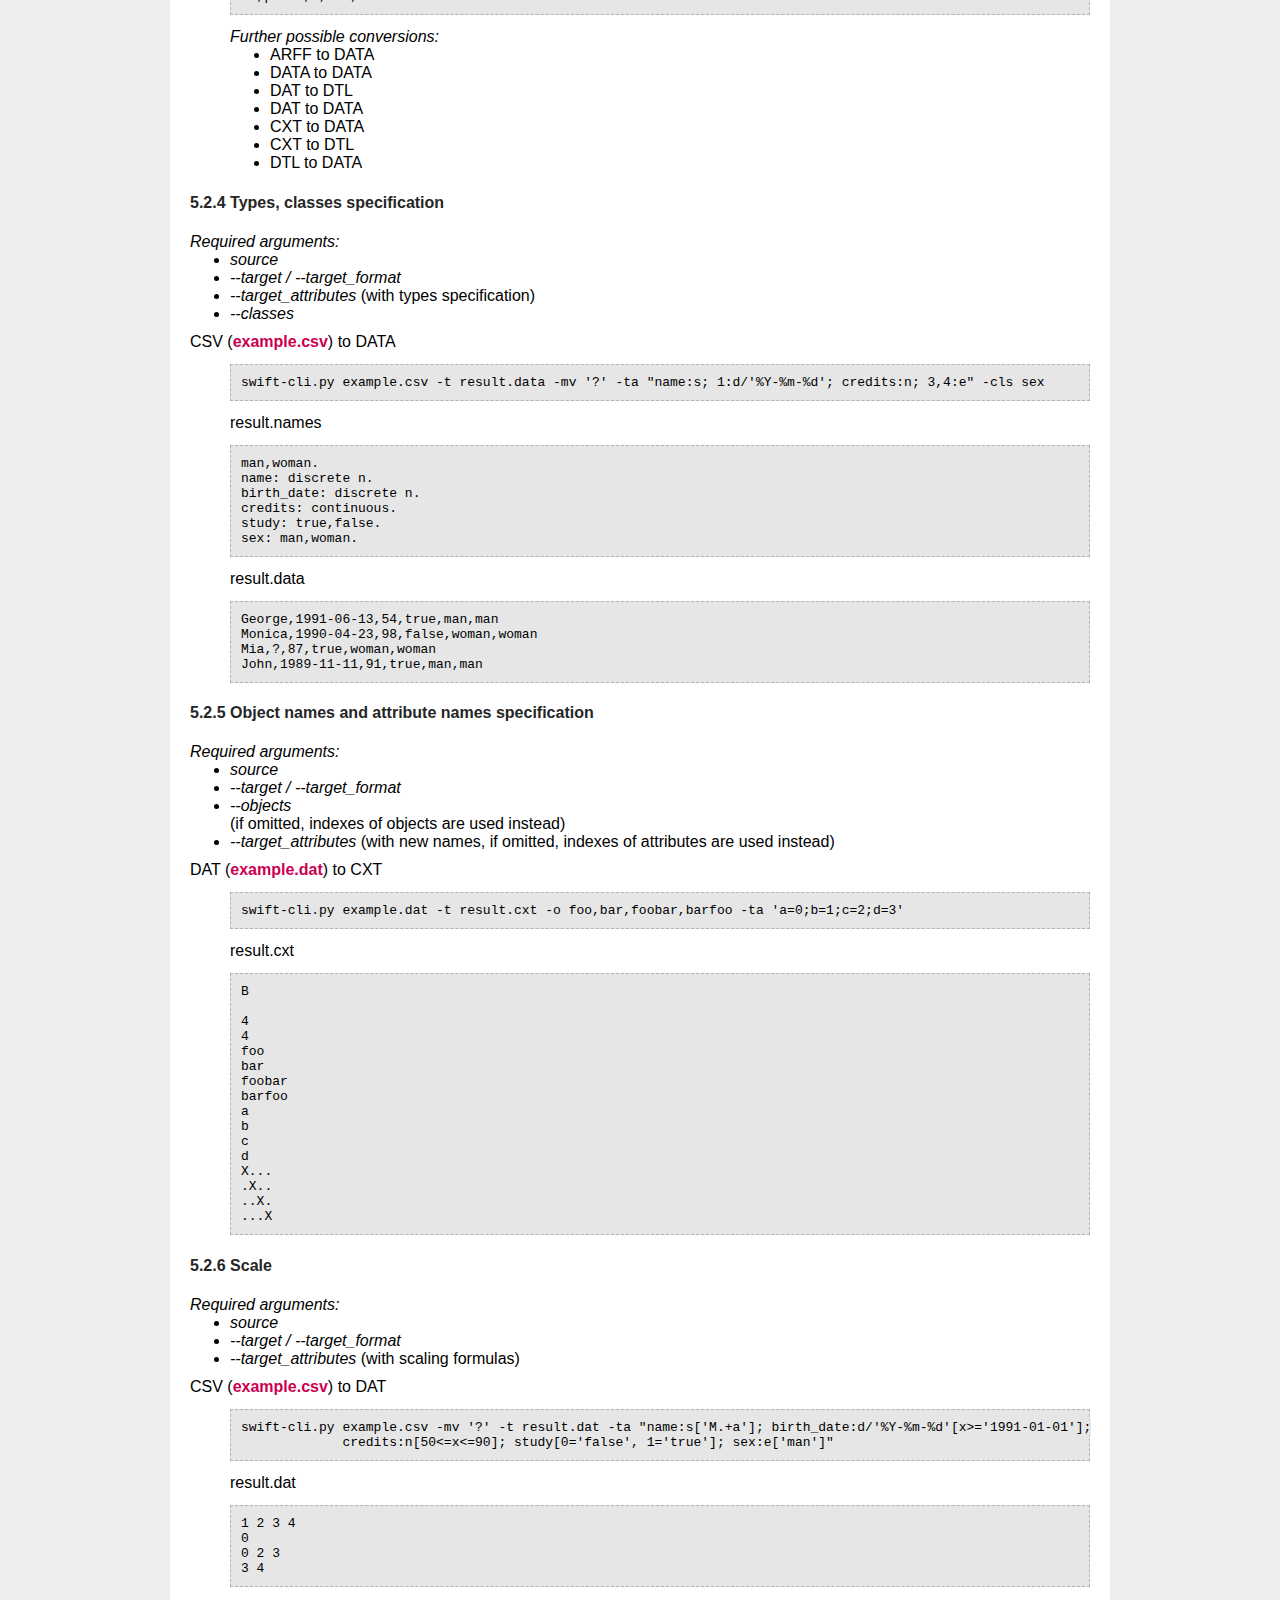
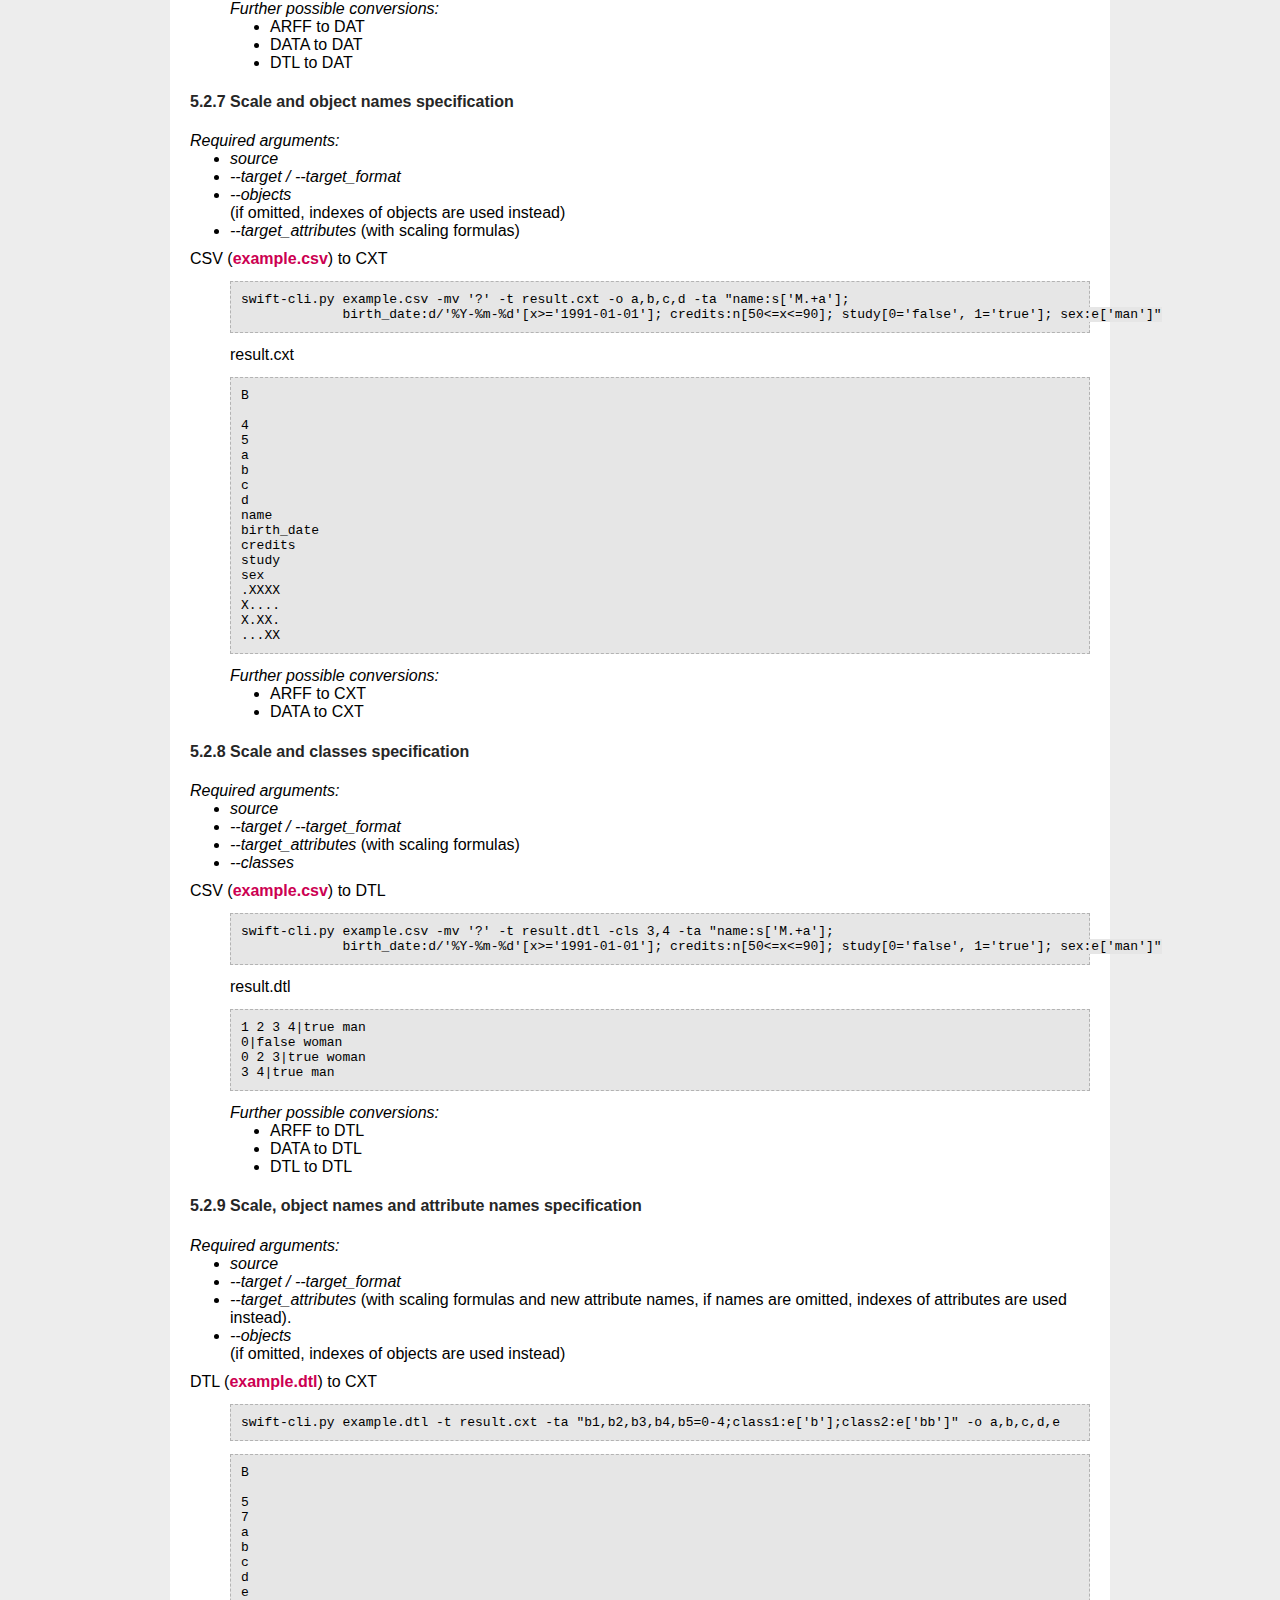
<file: manual.html>
<!DOCTYPE html>
<html>
	<head>
		<meta charset="utf-8">
		<title>Swift &ndash; Main manual</title>
		<link rel="stylesheet" href="./style.css" type="text/css"/>
		<link rel="shortcut icon" href='./img/swift_icon.ico'>
	</head>

<body>

<div id="header">
	<div id="header_content">
		<a href="index.html"><img id="icon"src="./img/swift_icon.svg"></a>
		<span>Swift &ndash; Relational Data Converter</span>
	</div>
</div>

<div id="content">

	<h1>Main manual</h1>

<ul>
<li><a href="#name">1 NAME</a></li>
<li><a href="#synopsis">2 SYNOPSIS</a></li>
<li><a href="#description">3 DESCRIPTION</a></li>
<ul>
<li><a href="#pos_args">3.1 Positional arguments</a></li>
<li><a href="#opt_args">3.2 Optional arguments</a></li>
<li><a href="#errors">3.3 Errors</a></li>
</ul>
<li><a href="#formats">4 SUPPORTED FORMATS</a></li>
<ul>
<li><a href="#csv">4.1 Comma-separated values (.csv)</a></li>
<li><a href="#arff">4.2 Attribute-Relation File Format (.arff)</a></li>
<li><a href="#data">4.3 C4.5 File Format (.data .names)</a></li>
<li><a href="#cxt">4.4 Burmeister (.cxt)</a></li>
<li><a href="#dat">4.5 FIMI File Format (.dat)</a></li>
<li><a href="#dtl">4.6 DTL File Format (.dtl)</a></li>
</ul>
<li><a href="#examples">5 EXAMPLES</a></li>
<ul>
<li><a href="#sample_data">5.1 Sample data</a></li>
<li><a href="#convert">5.2 Convert</a></li>
<ul>
<li><a href="#simple">5.2.1 Simple Conversion</a></li>
<li><a href="#type_spec">5.2.2 Types specification</a></li>
<li><a href="#cls_spec">5.2.3 Classes specification</a></li>
<li><a href="#types_cls_spec">5.2.4 Types, classes specification</a></li>
<li><a href="#obj_atrr_spec">5.2.5 Object names and attribute names specification</a></li>
<li><a href="#scale">5.2.6 Scale</a></li>
<li><a href="#scale_obj_spec">5.2.7 Scale and object names specification</a></li>
<li><a href="#scale_cls_spec">5.2.8 Scale and classes specification</a></li>
<li><a href="#scale_obj_attr_spec">5.2.9 Scale, object names and attribute names specification</a></li>
</ul>
<li><a href="#bin_unpack">5.3 Binary Unpacking</a></li>
<li><a href="#filter">5.4 Filter</a></li>
<li><a href="#info">5.5 Info</a></li>
<li><a href="#preview">5.6 Preview</a></li>
</ul>
<li><a href="#installation">6 INSTALLATION</a></li>
<ul>
<li><a href="#requirements">6.1 Requirements</a></li>
<li><a href="#download">6.2 Download</a></li>
<li><a href="#unpackzip">6.3 Unpack</a></li>
<li><a href="#finish">6.4 Finish</a></li>
</ul>
<li><a href="#bugs">7 REPORTING BUGS</a></li>
<li><a href="#contribute">8 CONTRIBUTING</a></li>
<li><a href="#authors">9 AUTHORS</a></li>
<ul>
<li><a href="#proofreaders">9.1 Proofreaders</a></li>
</ul>
<li><a href="#website">10 WEBSITE</a></li>
<li><a href="#licence">11 LICENSE</a></li>
</ul>

	<h2 id="name">NAME</h2>
	<p>Swift &ndash; Relational Data Converter</p>

	<h2 id="synopsis">SYNOPSIS</h2>
	<table>
		<tr>
			<td><b>swift-cli.py</b></td>
			<td>
	             [source]
			</td>
		</tr>

		<tr>
			<td></td>
			<td>
				[<b>-h</b>] [<b>-ss</b> source_separator] [<b>-ta</b> target_attributes] [<b>-i</b>]
			</td>
		</tr>
		<tr>
			<td></td>
			<td>
	             [<b>-mv</b> missing_value] [<b>-snh</b>] [<b>-tnh</b>] [<b>-t</b> [target]]
			</td>
		</tr>
		<tr>
			<td></td>
			<td>
	             [<b>-ts</b> target_separator] [<b>-to</b> target_objects] [<b>-n</b> name]
			</td>
		</tr>
		<tr>
			<td></td>
			<td>
	             [<b>-cls</b> classes] [<b>-sf</b> {csv,arff,dat,data,cxt,dtl}]
			</td>
		</tr>
		<tr>
			<td></td>
			<td>
	             [<b>-tf</b> {csv,arff,dat,data,cxt,dtl}] [<b>-c</b> [rows_count]] [<b>-p</b> [rows_count]]
			</td>
		</tr>
		<tr>
			<td></td>
			<td>
	             [<b>-sl</b> skipped_lines] [<b>-se</b>] [<b>-scs</b> source_cls_separator]
			</td>
		</tr>
		<tr>
			<td></td>
			<td>
	             [<b>-tcs</b> target_cls_separator]
			</td>
		</tr>
		<tr>
			<td><b>swift.py</b></td>
			<td></td>
		</tr>
	</table>

	<h2 id="description">DESCRIPTION</h2>
	Swift &ndash; Relational Data Converter is a program for converting data files in six different <a href="#formats">formats</a>. All accepted formats are text and can be converted with each other, it means 36 possible conversions. Swift is focused on working with a table data where rows represent objects (instances) and columns their attributes (properties). Beside the data conversion, program supports also:
	<ul>
		<li><b>Filtering</b> - changing column order, changing column occurrences, skipping columns and rows.</li>
		<li><b>Scaling</b>  - necessary for conversion multivalent formats (such as CSV, ARFF, DATA) to bivalent formats (such as CXT, DAT, DTL), but can be used for any conversion.</li>
		<li><b>Analyzing</b> - produces statistics of data.</li>
		<li><b>Preview</b> of data parts.</li>
	</ul>
	All operations work with data of any size, only limitation is a space of hard drive (not RAM).

	<p>
	Swift provides Command-line interface (swift-cli.py) and also Graphical user interface (swift.py), which is described in a separate <a href="guimanual.html">GUI Manual</a>. For a quick usage without useless reading, go to <a href="#examples">examples</a> section, which contains examples of common use cases.
	</p>
	<h3 id="pos_args">Positional arguments</h3>
	<dl>
		<dt><b>source</b></dt>
		<dd>
		The name of the file (program reads and processes this file) in one of the supported <a href="#formats">formats</a>. The <i>source</i> must end with a valid format extension or the optional <i>--source_format</i> argument must be used. If the <i>source</i> is omitted or if it equals to "-", the program reads the input from the <i>stdin</i>.
		</dd>
	</dl>
	<h3 id="opt_args">Optional arguments</h3>
	<dl>
		<dt><b>-h, --help</b></dt>
		<dd>Print the help message to the <i>stdout</i> and exit.</dd>

		<dt><b>-t</b> target, <b>--target</b> target</dt>
		<dd>
		The name of the file (program writes to this file) in one of the supported <a href="#formats">format</a>. The <i>--target</i> must end with a valid format extension or the optional <i>--target_format</i> argument must be used. If the <i>--target</i> is omitted or if it equals to "-", the program writes the output to the <i>stdout</i>.
		</dd>

		<dt id="target_attrs"><b>-ta </b>target_attributes, <b>--target_attributes</b> target_attributes</dt>
		<dd>
		The list of formulas separated by ";",
		<pre><code>formulas ::= formula | (formula ";" formulas)</code></pre>
		where formula is a definition of attribute in the target file. The formula is of the form:
		<pre><code>formula ::= (new-names "=")? old-names ((":" type ("[" scale "]")?) | "[]")?</code></pre>
		<u>The first part</u> of the formula:
		<pre><code>(new-names "=")? old-names</code></pre>
		where new-names and old-names are the lists of names separated by ",":
		<pre><code>names ::= name | (name "," names)</code></pre>
		where name is a word or an interval:
		<pre><code>name ::= \w+ | ((\d+)? "-" (\d+)?) | "*"</code></pre>
		has the following meaning: old-names refer to attributes in the source file by using their names (if are available) or indexes. New-names define new names of attributes used in the target file. If new-names are omitted, attributes in the target file have same names as in the source file. New-names and old-names must have the same length, otherwise error is produced.
		<p>
		The interval determines a range of indexes. If the lower bound is omitted, indexes range is from zero to upper bound. If the upper bound is omitted, indexes range is from lower bound to the maximum index of attribute in the source file. If both upper and lower bounds are omitted, indexes range is from zero to the maximum index of the attribute in the source file (for this case has been added alias "*", which has the same meaning as "-").
		</p>
		Examples (seven attributes in source file):
		<table>
			<tr><td>
			<code>4-6 produces: 4, 5, 6</code>
			</td></tr>

			<tr><td>
			<code>-5 produces: 0, 1, 2, 3, 4, 5</code>
			</td></tr>

			<tr><td>
			<code>4- produces: 4, 5, 6, 7</code>
			</td></tr>

			<tr><td>
			<code>- produces: 0, 1, 2, 3, 4, 5, 6, 7</code>
			</td></tr>

			<tr><td>
			<code>* produces: 0, 1, 2, 3, 4, 5, 6, 7</code>
			</td></tr>
		</table>
		<p><u>The second optional part</u> of the formula</p>
		<pre><code>((":" type ("[" scale "]")?) | "[]")?</code></pre>
		is composed of the attribute type,
		<pre><code>type ::= "n" | "e" | "s" | ("d" ("/" date_format)?)
date_format ::= "F="? "'" .+ "'"</code></pre>
		where characters are aliases of data types:
		<ul>
			<li>n = numeric - all real numbers</li>
			<li>e = enumeration (nominal) - finite set of named values</li>
			<li>s = string - word</li>
			<li>d = date - the default date format is ISO-8601 which combines date and time: YYYY-MM-DDThh:mm:ss. For using different date formats must be used <a href="https://docs.python.org/3/library/datetime.html#strftime-and-strptime-behavior">python format codes</a>,</li>
		</ul>
		<p>optional definition of the scale and the <a href="#unpack">binary unpacking</a>.</p>
		<pre><code>scale ::= num_scale | enum_scale | str_scale | date_scale | bin_vals</code></pre>
		The scale is an expression which is evaluated with a value of the attribute. Result of evaluation is True or False represented as 0 and 1.
		<p>In the <i>numeric scale</i>,</p>
		<pre><code>num_scale ::= (var op num_val) | (num_val op var) | (num_val op var op num_val)</code></pre>
		the numeric value is of the form:
		<pre><code>num_val ::= int ("." int?)? ("e" int)?
int ::= ("+" | "-")? \d+</code></pre>
		Examples of numeric value: <code>5, -10, +47, 2.46, -2.31, +98.31, -78.4e-48, 3e8</code>
		<pre><code>var ::= [a-z_]+</code></pre>
		Variable (the form above) represents a value of the scale evaluation. Operations have the same meaning as in many programming languages such as C or Python.
		<pre><code>op ::= "<" | ">" | "<=" | ">=" | "==" | "!="</code></pre>
		Examples of numeric scales (variable is x): <code>x!=10.3, -5<=x<=10, 50==x </code>
		<p>The <i>enumeration scale</i></p>
		<pre><code>enum_scale ::= "'" \w+ "'"</code></pre>
		is a one of enumeration values, which must be quoted. If the value of the attribute is exactly the same as the scale, the result of the scaling is True, otherwise False. Embeded quotes must be escaped with the backslash or doubled. For example to scale value <code>'foo'</code> (with quotes) the expression: <code>'\'foo\''</code> or <code>'''foo'''</code> must be used.
		<p>The <i>string scale</i></p>
		<pre><code>str_scale ::= "'" .+ "'"</code></pre>
		is a quoted <a href="https://docs.python.org/2/library/re.html"> python regular expression</a>. If the regular expression matches any substring of the scaled value, result of scaling is True, otherwise False. Embeded quotes must be escaped with the backslash or doubled (same as an enumeration scale described above).
		<p>Example of the string scale: <code>"foo[+-*]*bar"</code>, which matches "hellfoobar", "foo--barxyz" ... but doesn't match "foo/bar" ...</p>
		<p>The <i>date scale</i></p>
		<pre><code>date_scale ::= ((var op date_val) | (date_val op var) | (date_val op var op date_val))</code></pre>
		is exactly the same expression as numeric scale, but values must be dates in valid date format.
		<p><i>Binary values</i></p>
		<pre><code>bin_vals ::= ("0="? "'" .* "'" ",")? "1="? "'" .+ "'"</code></pre>
		allow to define new <i>binary values</i> for some bivalent attribute. The default values are 1 (True) and 0 (False). This can be useful for the conversion from multivalent format (which contains bivalent attribute, but values are different from 0 and 1) to bivalent format, without useless scaling (because values are bivalent already). Note that, this way is semantically the same as using enumeration for bivalent attribute, but use of <i>binary values</i> is prefered because is more time-efficient.
		<p id="unpack">
		The alternative to the scale is a <i>binary unpacking</i> (total binarization) of an attribute, which can be used by "[]", written just behind the names. This creates new attribute for every single value of the old attribute. Every new attribute is of a type enumeration with the scale: value. The order of new attributes is the same as the order of values in template attribute. If <i>binary unpacking</i> is used for more attributes, for example for two attributes, then every new attribute of the first old attribute has lower index then any of new attribute of the second old attribute.
		</p>
		<p>Example - <i>binary unpacking</i> of two attributes:</p>
		<table>
			<tr>
				<td>in
<pre>
a x
b y
b z
a x
c y
</pre>
				</td>
				<td>out
<pre>
1 0 0  1 0 0
0 1 0  0 1 0
0 1 0  0 0 1
1 0 0  1 0 0
0 0 1  0 1 0
</pre>
				</td>
			</tr>
		</table>
		<p>Complete grammar of the <i>--target_attributes</i> argument:</p>
<pre><code>formulas ::= formula | (formula ";" formulas)
formula ::= (names "=")? names ((":" type ("[" scale "]")?) | ("[" bin_vals "]") |"[]")?
names ::= name | (name "," names)
type ::= "n" | "e" | "s" | ("d" ("/" date_format)?)
scale ::= num_scale | enum_scale | str_scale | date_scale
name ::= \w+ | ((\d+)? "-" (\d+)?) | "*"
date_format ::= "F="? "'" .+ "'"
num_scale ::= (var op num_val) | (num_val op var) |
              (num_val op var op num_val)
enum_scale ::= "'" \w+ "'"
str_scale ::= "'" .+ "'"
date_scale ::= ((var op date_val) | (date_val op var) |
                (date_val op var op date_val))
bin_vals ::= ("0="? "'" .* "'" ",")? "1="? "'" .+ "'"
var ::= [a-zA-Z_]+
op ::= "<" | ">" | "<=" | ">=" | "==" | "!="
date_val ::= "'" .+ "'"
num_val ::= int ("." int?)? ("e" int)?
int ::= ("+" | "-")? \d+</code></pre>
		<i>Notes: </i>
		<p>If the <i>--target_attributes</i> argument is omitted, all attributes   from the <i>source</i> are processed.</p>
		<p>If the <i>--target_attributes</i> argument beginning with "-" (e.g <code>'-4,8,9'</code>), the <i>--target_attributes</i> must be specified as: <code>-ta='-4,8,9'</code>. </p>
		</dd>

		<dt><b>-c</b> [rows_count], <b>--convert</b> [rows_count]</dt>
		<dd>
			Default action. Converts the <i>source</i> to the <i>--target</i>. The optional argument rows_count defines how many rows of data should be processed, with the default to be all rows of data.
		</dd>

		<dt><b>-p</b> [rows_count], <b>--preview</b> [rows_count]</dt>
		<dd>Alternative action. Prints desired count of rows from the <i>source</i> table data in to the <i>stdout</i>. The default amount of printed rows is 20, but this value can be changed by using the rows_count optional argument.
		</dd>

		<dt><b>-i, --info</b></dt>
		<dd>
		Prints a statistics of the <i>source</i> and for its each processed attribute. Statistics is of the form:
<pre>Relation name:
Objects count:
Attributes count:
====================

name:
index:
type: string/enumeration
values appearance:
    value: occurrences-count/total-count = %
	.
	.
	.

name:
index:
type: numeric/date
max: , min:
values appearance:
    value: occurrences-count/total-count = %
	.
	.
	.

.
.
.</pre>
		The <i>--info</i> may be used as single action (the statistics is printed to the <i>stdout</i>) or in parallel with a conversion (if <i>--target</i> is <i>stdout</i>, the new file, named same as the <i>source</i>, but with extension .info is produced). The usage <i>--info</i> in parallel with conversion is useful for the saving time if both actions are required.
		</dd>

		<dt><b>-sf</b> {csv,arff,dat,data,cxt,dtl},
			<b>--source_format</b> {csv,arff,dat,data,cxt,dtl}</dt>
		<dd>
		Specifies the <i>source</i> format using the extension. If the <i>source</i> doesn't have the extension, the <i>--source_format</i> is required. If the <i>source</i> has the extension and <i>--source_format</i> is also used, the <i>--source_format</i> overwrites the <i>source</i> extension.
		</dd>

		<dt><b>-tf</b> {csv,arff,dat,data,cxt,dtl},
			<b>--target_format</b> {csv,arff,dat,data,cxt,dtl}</dt>
		<dd>
		Specifies the <i>--target</i> format using the extension. If the <i>--target</i> doesn't have the extension, the <i>--target_format</i> is required. If the <i>--target</i> has the extension and <i>--target_format</i> is also used, the <i>--target_format</i> overwrites the <i>--target</i> extension.
		</dd>

		<dt><b>-cls</b> classes,
			<b>--classes</b> classes
		</dt>
		<dd>
		Selects attributes from the <i>source</i>, to be used as classes in the <i>--target</i>. It can be specified using the interval of attribute indexes, or using names of attributes, or both in combination. <i>--classes</i> is of the form:
		<pre><code>classes ::= element | (element "," classes)
element = interval | key
interval ::= ((\d+)? "-" (\d+)?)
key = \w+</code></pre>

		This argument is relevant only in the case, when the <i>--target</i> format is <a href="#data">C4.5</a> or <a href="#dtl">DTL</a>.
		</dd>

		<dt><b>-ss</b> source_separator,
			<b>--source_separator</b> source_separator
		</dt>
		<dd>
		Specifies the separator of attributes in the <i>source</i> (it affects only the current action). <i>--source_separator</i> must be specified, when the separator used in the <i>source</i> is a different from a default file format separator.
		</dd>

		<dt><b>-ts</b> target_separator,
			<b>--target_separator</b> target_separator
		</dt>
		<dd>
		Specifies the separator of attributes in the <i>--target</i> (it affects only the current action). Attributes in the <i>--target</i> will be separated with this new value.
		</dd>

		<dt><b>-scs</b> source_classes_separator,
			<b>--source_cls_separator</b> source_classes_separator
		</dt>
		<dd>
		Specifies the separator of attributes and classes in the <i>source</i> (it affects only the current action). <i>--source_cls_separator</i> must be specified, when the classes/attributes separator used in the <i>source</i> is a different from a default file format classes/attributes separator. This argument is relevant only in the case, when the <i>source</i> format is <a href="#dtl">DTL</a>.
		</dd>

		<dt><b>-tcs</b> target_classes_separator,
			<b>--target_cls_separator</b> target_classes_separator
		</dt>
		<dd>
		Specifies the  separator of attributes and classes in the <i>--target</i> (it affects only the current action). Attributes and classes in the <i>--target</i> will be separated with this new value. This argument is relevant only in the case, when the <i>--target</i> format is <a href="#dtl">DTL</a>.
		</dd>

		<dt><b>-sl</b> skip_lines,
			<b>--skip_lines</b> skip_lines
		</dt>
		<dd>
		Intervals of the form
<pre><code>
intervals ::= interval | (interval "," intervals)
interval ::= ((\d+)? "-" (\d+)?) | \d+</code></pre>
		determine <i>source</i> line indices, which will be skipped in any operation.
		</dd>

		<dt><b>-se</b>,
			<b>--skip_errors</b>
		</dt>
		<dd>
		Errors produced by invalid lines in the <i>source</i> are skipped. Program continues and skipped errors are printed to the <i>stderr</i>.
		</dd>

		<dt><b>-n</b> name,
			<b>--name</b> name
		</dt>
		<dd>
		Specifies a new name of relation (data).
		</dd>

		<dt><b>-mv</b> missing_value,
			<b>--missing_value</b> missing_value
		</dt>
		<dd>
		Specifies the value, which will be interpreted as an undefined value (None/NULL). The result of scaling the <i>--missing_value</i> is always False (0).
		</dd>

		<dt><b>-o</b> objects,
			<b>--objects</b> objects
		</dt>
		<dd>
		The list of object names separated by comma:
		<pre><code>objects ::= name | (name "," objects)</code></pre>
		This argument is relevant only in the case, when <i>--target</i> format is <a href="#cxt">Burmeister</a>. If <i>--objects</i> is omitted, indexes of objects are used.
		</dd>

		<dt><b>-snh</b> source_no_header,
			<b>--source_no_header</b> source_no_header
		</dt>
		<dd>
		The first row in the <a href="#csv">CSV</a>  <i>source</i> is interpreted as an object (not header).
		</dd>

		<dt><b>-tnh</b> target_no_header,
			<b>--target_no_header</b> target_no_header
		</dt>
		<dd>
		The <a href="#csv">CSV</a> <i>--target</i> will have an object on the first line (not header).
		</dd>

	</dl>


	<h3 id="errors">Errors</h3>
	The errors below are produced by the program. Each error specification is of the form:
<pre><code>error_code: error_name
	error_description
</code></pre>
	When an error is raised, program ends and returns an error code.
	<dl>
		<dt><b>1</b>: Swift Unknown Error</dt>
		<dd>If you get this error, please <a href="#bugs">report</a> a bug with an error message printed below. Thank you.</dd>

		<dt><b>2</b>: Argument Error</dt>
		<dd>Some of required arguments are missing or aren't specified correctly.</dd>

		<dt><b>3</b>: ARFF Header Error</dt>
		<dd>The syntax error in the header of the ARFF <i>source</i> file.</dd>

		<dt><b>4</b>: DATA Header Error</dt>
		<dd>The syntax error in the header of the DATA <i>source</i> file.</dd>

		<dt><b>5</b>: CSV Header Error</dt>
		<dd>The syntax error in the header of the CSV <i>source</i> file.</dd>

		<dt><b>6</b>: DAT header Error</dt>
		<dd>The syntax error in the header of the DAT <i>source</i> file.</dd>

		<dt><b>7</b>: CXT Header Error</dt>
		<dd>The syntax error in the header of the CXT <i>source</i> file.</dd>

		<dt><b>8</b>: ARFF Line Error</dt>
		<dd>The syntax error in the line of the ARFF <i>source</i> file.</dd>

		<dt><b>9</b>: DATA Line Error</dt>
		<dd>The syntax error in the line of the DATA <i>source</i> file.</dd>

		<dt><b>10</b>: CSV Line Error</dt>
		<dd>The syntax error in the line of the CSV <i>source</i> file.</dd>

		<dt><b>11</b>: DAT Line Error</dt>
		<dd>The syntax error in the line of the DAT <i>source</i> file.</dd>

		<dt><b>12</b>: CXT Line Error</dt>
		<dd>The syntax error in the line of the CXT <i>source</i> file.</dd>

		<dt><b>13</b>: DTL Line Error</dt>
		<dd>The syntax error in the line of the DTL <i>source</i> file.</dd>

		<dt><b>14</b>: Formula Error</dt>
		<dd>The syntax error in some formula of the <i>--target_attributes</i> argument.</dd>

		<dt><b>15</b>: Formula Names Error</dt>
		<dd>The count of new names and the count of old names aren't equal.</dd>

		<dt><b>16</b>: Sequence Error</dt>
		<dd>The syntax error in a sequence (interval).</dd>

		<dt><b>17</b>: DATE Value Error</dt>
		<dd>The invalid value of a date attribute.</dd>

		<dt><b>18</b>: NUMERIC Value Error</dt>
		<dd>The invalid value of a numeric attribute.</dd>

		<dt><b>19</b>: STRING Value Error</dt>
		<dd>The invalid value of a string attribute.</dd>

		<dt><b>20</b>: NOMINAL Value Error</dt>
		<dd>The invalid value of a nominal (enumeration) attribute.</dd>

		<dt><b>21</b>: DATE Error</dt>
		<dd>The invalid syntax of a date.</dd>

		<dt><b>22</b>: Formula Date Value/Format Error</dt>
		<dd>The value and the format of the date doesn't match.</dd>

		<dt><b>23</b>: Formula Regular Expression Error</dt>
		<dd>The invalid regular expression in the formula.</dd>

		<dt><b>24</b>: Formula Attribute Key Error</dt>
		<dd>The key of the attribute doesn't exist.</dd>

		<dt><b>25</b>: Keyboard Interrupt Error</dt>
		<dd></dd>

		<dt><b>26</b>: Bivalent Error</dt>
		<dd>The invalid bivalent value in data.</dd>

		<dt><b>27</b>: Broken Pipe Error</dt>
		<dd></dd>

		<dt><b>28</b>: Names File Error</dt>
		<dd>Files: .names and .data (C4.5 format) aren't in the same directory.</dd>

		<dt><b>29</b>: DTL Header Error</dt>
		<dd>The syntax error in the header of the DTL <i>source</i> file.</dd>

		<dt><b>30</b>: Not Enough Lines Error</dt>
		<dd>The <i>source</i> file doesn't have enough lines. Some required part of the file is missing or the file is empty.</dd>

		<dt><b>31</b>: Class Key Error</dt>
		<dd>The key of the class doesn't exist.</dd>

	</dl>


	<h2 id="formats">SUPPORTED FORMATS</h2>
	Swift supports following six formats: <a href="#csv">CSV</a>, <a href="#arff">ARFF</a>, <a href="#data">DATA</a>, <a href="#cxt">CXT</a>, <a href="#dat">DAT</a> and <a href="#dtl">DTL</a>.
		<h3 id="csv">Comma-separated values (.csv)</h3>
		The description of the format with examples can be found <a href="https://en.wikipedia.org/wiki/Comma-separated_values">here</a>. The default file format (class/attributes) separator is a comma.
			<p><i>Notes: </i>The attributes separator inside the value must be always escaped by the backslash.</p>

		<h3 id="arff">Attribute-Relation File Format (.arff)</h3>
			The description of the format with examples can be found <a href="http://weka.wikispaces.com/ARFF+%28stable+version%29">here</a>. The default file format (class/attributes) separator is a comma.
			<p><i>Notes:</i> The optional date format for the date attribute in the header, must be specified with python <a href="https://docs.python.org/3.5/library/datetime.html#strftime-and-strptime-behavior">format codes</a> (not in the Java SimpleDateFormat as specified in the official documentation).</p>
			Example:
<pre><code>@relation birthdays
@attribute birthday date %Y-%m-%d
@data
1990-04-23
1993-12-03
1989-03-31</code></pre>

<p>When converting from an arff file with some relational attributes to some other format, relational attributes are linearized (using dot notation, see example).</p>
Example:
<pre><code>@attribute humidity relational
    @attribute absolute relational
        @attribute day numeric
        @attribute night numeric
    @end absolute
@end humidity</code></pre>

The relational attribute humidity (above) will be converted to attributes (e.g for csv target):
<pre><code>humidity.absolute.day, humidity.absolute.night</code></pre>

		<h3 id="data">C4.5 File Format (.data .names)</h3>
		The description of the format with examples can be found <a href="http://www.cs.washington.edu/dm/vfml/appendixes/c45.htm">here</a>. The default file format (class/attributes) separator is a comma.
		<p><i>Notes: </i>With a class, must be worked exactly the same as with an attribute at any conversion (class can be scaled, total binarized, ...). The key used in the <i>--target_attributes</i> is the class index or the name: "class".</p>

		<h3 id="cxt">Burmeister (.cxt)</h3>
		The description of the format with examples can be found <a href="http://www.upriss.org.uk/fca/fcafileformats.html#Burmeister">here</a>.

		<h3 id="dat">FIMI File Format (.dat)</h3>
		The description of the format with examples can be found <a href="http://fcalgs.sourceforge.net/format.html">here</a>. The default file format (class/attributes) separator is a white space.
		<p><i>Notes: </i>The blank lines are interpreted (from FIMI source) as objects, with all attributes of the value 0 (False). And conversely objects with all attributes of the value 0 (False), are written (to FIMI target) as blank lines. It differs from the official format documentation, which ignore blank lines and objects with all attributes of value 0.</p>

		<h3 id="dtl">DTL File Format (.dtl)</h3>
		<p>This format is very similar to FIMI, but it supports specification of classes for each object. The file consists of rows, which are of the form:
		<pre><code>attributes "|" classes</code></pre>
		where attributes part is exactly the same as attributes in the FIMI format (values are indexes of attributes with value 1) and "|" separates attributes and classes as the default class/attributes separator. The classes part consists of various values, separated with the same separator as attributes are.</p>
		Example (<code>class1={a,b}, class2={aa,bb}</code>):
<pre><code>0 1 2 3 4|a bb
1 2 3 4|a aa
2 3 4|b bb
3 4|a bb
4|b bb</code></pre>

		<p>With classes must be worked exactly the same as with the attributes at any conversion (class can be scaled, total binarized, ...). The key used in the <i>--target_attributes</i> is the class index or the name: "class1", "class2"... .</p>

	<h2 id="examples">EXAMPLES</h2>
	All examples is this section use following sample data.
	<h3 id="sample_data">Sample data</h3>
	<dl>
		<dt id="ex_csv">CSV - example.csv</dt>
		<dd>
<pre><code>name,   birth_date, credits, study, sex
George, 1991-06-13, 54,      true,  man
Monica, 1990-04-23, 98,      false, woman
Mia,    ?,          87,      true,  woman
John,   1989-11-11, 91,      true,  man</code></pre>
		</dd>

		<dt id="ex_dtl">DTL - example.dtl</dt>
		<dd>
<pre><code>0 1 2 3 4|a bb
1 2 3 4|a aa
2 3 4|b bb
3 4|a bb
4|b bb</code></pre>
		</dd>

		<dt id="ex_dat">DAT - example.dat</dt>
		<dd>
<pre><code>0
1
2
3
4</code></pre>
		</dd>

		<dt id="ex_data">DATA</dt>
		<dd>
		example.names
<pre><code>foo, bar.
age: continuous.
job: teacher, pilot, doctor.
work: discrete 2.
sport: ignore.</code></pre>
example.data
<pre><code>44, doctor,  1, foo
30, teacher, 0, bar
35, ?,       1, foo
31, pilot,   0, foo
</code></pre>
		</dd>

	</dl>
	<h3 id="convert">Convert</h3>
	This section is divided into nine subsections according arguments, which are required in the particular conversion. Each of the subsections contains the list of the required arguments, one illustrative example and the list of next conversions, which can be used similarly.
	<p>For the quick navigation, you can use the following table of all possible conversions.</p>
	<dl>
		<table>
		<tr>
		<td>
		<ul>
			<li><a href="#simple">CSV to CSV</a></li>
			<li><a href="#type_spec">CSV to ARFF</a></li>
			<li><a href="#types_cls_spec">CSV to DATA</a></li>
			<li><a href="#scale_obj_spec">CSV to CXT</a></li>
			<li><a href="#scale">CSV to DAT</a></li>
			<li><a href="#scale_cls_spec">CSV to DTL</a></li>
		</ul>
		</td>
		<td>
		<ul>
			<li><a href="#simple">ARFF to ARFF</a></li>
			<li><a href="#simple">ARFF to CSV</a></li>
			<li><a href="#cls_spec">ARFF to DATA</a></li>
			<li><a href="#scale_obj_spec">ARFF to CXT</a></li>
			<li><a href="#scale">ARFF to DAT</a></li>
			<li><a href="#scale_cls_spec">ARFF to DTL</a></li>
		</ul>
		</td>
		<td>
		<ul>
			<li><a href="#cls_spec">DATA to DATA</a></li>
			<li><a href="#simple">DATA to ARFF</a></li>
			<li><a href="#simple">DATA to CSV</a></li>
			<li><a href="#scale_obj_spec">DATA to CXT</a></li>
			<li><a href="#scale">DATA to DAT</a></li>
			<li><a href="#scale_cls_spec">DATA to DTL</a></li>
		</ul>
		</td>
		</tr>
		<tr>
		<td>
		<ul>
			<li><a href="#simple">CXT to CXT</a></li>
			<li><a href="#cls_spec">CXT to DATA</a></li>
			<li><a href="#simple">CXT to ARFF</a></li>
			<li><a href="#simple">CXT to CSV</a></li>
			<li><a href="#simple">CXT to DAT</a></li>
			<li><a href="#cls_spec">CXT to DTL</a></li>
		</ul>
		</td>
		<td>
		<ul>
			<li><a href="#simple">DAT to DAT</a></li>
			<li><a href="#obj_atrr_spec">DAT to CXT</a></li>
			<li><a href="#cls_spec">DAT to DATA</a></li>
			<li><a href="#simple">DAT to ARFF</a></li>
			<li><a href="#simple">DAT to CSV</a></li>
			<li><a href="#cls_spec">DAT to DTL</a></li>
		</ul>
		</td>
		<td>
		<ul>
			<li><a href="#scale_cls_spec">DTL to DTL</a></li>
			<li><a href="#scale">DTL to DAT</a></li>
			<li><a href="#scale_obj_attr_spec">DTL to CXT</a></li>
			<li><a href="#cls_spec">DTL to DATA</a></li>
			<li><a href="#simple">DTL to ARFF</a></li>
			<li><a href="#simple">DTL to CSV</a></li>
		</ul>
		</td>
		</tr>
		</table>

		<h4 id="simple">Simple Conversion</h4>

		<i>Required arguments:</i>
		<ul>
			<li><i>source</i></li>
			<li><i>--target / --target_format</i></li>
		</ul>

		<dt>DTL (<a href="#ex_dtl">example.dtl</a>) to CSV</dt>
	<dd>
		<pre><code>swift-cli.py example.dtl -t result.csv</code></pre>
		result.csv
<pre><code>
0,1,2,3,4,class1,class2
1,1,1,1,1,a,bb
0,1,1,1,1,a,aa
0,0,1,1,1,b,bb
0,0,0,1,1,a,bb
0,0,0,0,1,b,bb
</code></pre>
	<i>Further possible conversions:</i>
	<ul>
		<li>CSV to CSV</li>
		<li>ARFF to ARFF</li>
		<li>ARFF to CSV</li>
		<li>DATA to CSV</li>
		<li>DATA to ARFF</li>
		<li>DAT to DAT</li>
		<li>DAT to CSV</li>
		<li>DAT to ARFF</li>
		<li>CXT to CXT</li>
		<li>CXT to CSV</li>
		<li>CXT to DAT</li>
		<li>CXT to ARFF</li>
		<li>DTL to ARFF</li>
	</ul>

	</dd>

		<h4 id="type_spec">Types specification</h4>

		<i>Required arguments:</i>
		<ul>
			<li><i>source</i></li>
			<li><i>--target / --target_format</i></li>
			<li><i>--target_attributes</i> (with types specification)</li>
		</ul>

		<dt>CSV (<a href="#ex_csv">example.csv</a>) to ARFF</dt>
		<dd>
		<pre><code>swift-cli.py example.csv -t result.arff -mv '?' -ta "name:s; 1:d/'%Y-%m-%d'; credits:n; work,gender=3,4:e" -n people</code></pre>
		result.arff
<pre><code>@relation people

@attribute name string
@attribute birth_date date %Y-%m-%d
@attribute credits numeric
@attribute work { true,false }
@attribute gender { man,woman }

@data
George,1991-06-13,54,true,man
Monica,1990-04-23,98,false,woman
Mia,?,87,true,woman
John,1989-11-11,91,true,man</pre></code>
		</dd>

		<h4 id="cls_spec">Classes specification</h4>

		<i>Required arguments:</i>
		<ul>
			<li><i>source</i></li>
			<li><i>--target / --target_format</i></li>
			<li><i>--classes</i></li>
		</ul>

		<dt>DATA (<a href="#ex_data">example.data</a>) to DATA</dt>
		<dd>
		<pre><code>swift-cli.py example.data -t result.data -cls class </code></pre>
		result.names
<pre><code>foo,bar.
age: continuous.
job: teacher,pilot,doctor.
work: 1,0.
class_prev: foo,bar.</code></pre>
		result.data
<pre><code>44,doctor,1,foo,foo
30,teacher,0,bar,bar
35,?,1,foo,foo
31,pilot,0,foo,foo</code></pre>
	<i>Further possible conversions:</i>
	<ul>
		<li>ARFF to DATA</li>
		<li>DATA to DATA</li>
		<li>DAT to DTL</li>
		<li>DAT to DATA</li>
		<li>CXT to DATA</li>
		<li>CXT to DTL</li>
		<li>DTL to DATA</li>
	</ul>

		</dd>

	<h4 id="types_cls_spec">Types, classes specification</h4>
		<i>Required arguments:</i>
		<ul>
			<li><i>source</i></li>
			<li><i>--target / --target_format</i></li>
			<li><i>--target_attributes</i> (with types specification)</li>
			<li><i>--classes</i></li>
		</ul>
		<dt>CSV (<a href="#ex_csv">example.csv</a>) to DATA</dt>
		<dd>
		<pre><code>swift-cli.py example.csv -t result.data -mv '?' -ta "name:s; 1:d/'%Y-%m-%d'; credits:n; 3,4:e" -cls sex</code></pre>
		result.names
<pre><code>man,woman.
name: discrete n.
birth_date: discrete n.
credits: continuous.
study: true,false.
sex: man,woman.</code></pre>
		result.data
<pre><code>George,1991-06-13,54,true,man,man
Monica,1990-04-23,98,false,woman,woman
Mia,?,87,true,woman,woman
John,1989-11-11,91,true,man,man</code></pre>
		</dd>

		<h4 id="obj_atrr_spec">Object names and attribute names specification</h4>

		<i>Required arguments:</i>
		<ul>
			<li><i>source</i></li>
			<li><i>--target / --target_format</i></li>
			<li><i>--objects</i></li> (if omitted, indexes of objects are used instead)
			<li><i>--target_attributes</i> (with new names, if omitted, indexes of attributes are used instead)</li>
		</ul>

	<dt>DAT (<a href="#ex_dat">example.dat</a>) to CXT</dt>
	<dd>

	<pre><code>swift-cli.py example.dat -t result.cxt -o foo,bar,foobar,barfoo -ta 'a=0;b=1;c=2;d=3'</code></pre>
	result.cxt
<pre><code>B

4
4
foo
bar
foobar
barfoo
a
b
c
d
X...
.X..
..X.
...X</code></pre>
	</dd>

	<h4 id="scale">Scale</h4>

		<i>Required arguments:</i>
		<ul>
			<li><i>source</i></li>
			<li><i>--target / --target_format</i></li>
			<li><i>--target_attributes</i> (with scaling formulas)</li>
		</ul>

	<dt>CSV (<a href="#ex_csv">example.csv</a>) to DAT</dt>
	<dd>
	<pre><code>swift-cli.py example.csv -mv '?' -t result.dat -ta "name:s['M.+a']; birth_date:d/'%Y-%m-%d'[x&gt='1991-01-01'];
             credits:n[50&lt=x&lt=90]; study[0='false', 1='true']; sex:e['man']"</code></pre>
result.dat
<pre><code>1 2 3 4
0
0 2 3
3 4</code></pre>

	<i>Further possible conversions:</i>
	<ul>
		<li>ARFF to DAT</li>
		<li>DATA to DAT</li>
		<li>DTL to DAT</li>
	</ul>
	</dd>

	<h4 id="scale_obj_spec">Scale and object names specification</h4>

		<i>Required arguments:</i>
		<ul>
			<li><i>source</i></li>
			<li><i>--target / --target_format</i></li>
			<li><i>--objects</i></li> (if omitted, indexes of objects are used instead)
			<li><i>--target_attributes</i> (with scaling formulas)</li>
		</ul>

	<dt>CSV (<a href="#ex_csv">example.csv</a>) to CXT</dt>
	<dd>
	<pre><code>swift-cli.py example.csv -mv '?' -t result.cxt -o a,b,c,d -ta "name:s['M.+a'];
	     birth_date:d/'%Y-%m-%d'[x&gt='1991-01-01']; credits:n[50&lt=x&lt=90]; study[0='false', 1='true']; sex:e['man']"</code></pre>
	result.cxt

<pre id="res_cxt"><code>B

4
5
a
b
c
d
name
birth_date
credits
study
sex
.XXXX
X....
X.XX.
...XX</code></pre>

	<i>Further possible conversions:</i>
	<ul>
		<li>ARFF to CXT</li>
		<li>DATA to CXT</li>
	</ul>
	</dd>

	<h4 id="scale_cls_spec">Scale and classes specification</h4>

		<i>Required arguments:</i>
		<ul>
			<li><i>source</i></li>
			<li><i>--target / --target_format</i></li>
			<li><i>--target_attributes</i> (with scaling formulas)</li>
			<li><i>--classes</i></li>
		</ul>

	<dt>CSV (<a href="#ex_csv">example.csv</a>) to DTL</dt>

	<dd>
	<pre><code>swift-cli.py example.csv -mv '?' -t result.dtl -cls 3,4 -ta "name:s['M.+a'];
	     birth_date:d/'%Y-%m-%d'[x&gt='1991-01-01']; credits:n[50&lt=x&lt=90]; study[0='false', 1='true']; sex:e['man']"</code></pre>
	result.dtl
<pre><code>1 2 3 4|true man
0|false woman
0 2 3|true woman
3 4|true man</code></pre>

	<i>Further possible conversions:</i>
	<ul>
		<li>ARFF to DTL</li>
		<li>DATA to DTL</li>
		<li>DTL to DTL</li>
	</ul>

	</dd>

	<h4 id="scale_obj_attr_spec">Scale, object names and attribute names specification</h4>

		<i>Required arguments:</i>
		<ul>
			<li><i>source</i></li>
			<li><i>--target / --target_format</i></li>
			<li><i>--target_attributes</i> (with scaling formulas and new attribute names, if names are omitted, indexes of attributes are used instead).</li>
			<li><i>--objects</i></li> (if omitted, indexes of objects are used instead)
		</ul>
	<dt>DTL (<a href="#ex_dtl">example.dtl</a>) to CXT</dt>
	<dd>
	<pre><code>swift-cli.py example.dtl -t result.cxt -ta "b1,b2,b3,b4,b5=0-4;class1:e['b'];class2:e['bb']" -o a,b,c,d,e</code></pre>
	<pre><code>B

5
7
a
b
c
d
e
b1
b2
b3
b4
b5
class1
class2
XXXXX.X
.XXXX..
..XXXXX
...XX.X
....XXX</code></pre>
	</dd>
	</dl>
	<h3 id="bin_unpack">Binary Unpacking</h3>
	<dl>
	<dt>CSV (<a href="#ex_csv">example.csv</a>) to CSV</dt>
	<dd>
	<pre><code>swift-cli.py example.csv -t result.csv -ta "*[]" -tnh</code></pre>
	result.csv
	<pre><code>1,0,0,0,1,0,0,0,1,0,0,0,1,0,1,0
0,1,0,0,0,1,0,0,0,1,0,0,0,1,0,1
0,0,1,0,0,0,1,0,0,0,1,0,1,0,0,1
0,0,0,1,0,0,0,1,0,0,0,1,1,0,1,0</code></pre>
	</dd>
	</dl>

	<h3 id="filter">Filter</h3>

	<dl>
	<dt>CSV (<a href="#ex_csv">example.csv</a>) to CSV</dt>
	<dd>
	<pre><code>swift-cli.py example.csv -t result.csv -ta "study;name" -sl "2-"</code></pre>
	<pre><code>study,name
true,George
false,Monica</code></pre>
	</dd>
	</dl>

	<h3 id="info">Info</h3>

	<dl>
	<dt>DATA (<a href="#ex_data">example.data</a>)</dt>
	<dd>
	<pre><code>swift-cli.py example.data -i</code></pre>
	<pre><code>Relation name:
Objects count: 4
Attributes count: 4
====================

name: age
index: 0
type: numeric
max: 44.0, min: 30.0
values appearance:
    44.0: 1/4 = 25.00%
    30.0: 1/4 = 25.00%
    35.0: 1/4 = 25.00%
    31.0: 1/4 = 25.00%

name: job
index: 1
type: nominal
values appearance:
    ?: 1/4 = 25.00% (none value)
    doctor: 1/4 = 25.00%
    teacher: 1/4 = 25.00%
    pilot: 1/4 = 25.00%

name: work
index: 2
type: nominal
values appearance:
    1: 2/4 = 50.00%
    0: 2/4 = 50.00%

name: class
index: 3
type: nominal
values appearance:
    bar: 1/4 = 25.00%
    foo: 3/4 = 75.00%</code></pre>
	</dd>
	</dl>

	<h3 id="preview">Preview</h3>

	<dl>
	<dt>DAT (<a href="#ex_dat">example.dat</a>)</dt>
	<dd>
	<pre><code>swift-cli.py example.dat -p</code></pre>
	<pre><code>0 1 2 3
1 0 0 0
0 1 0 0
0 0 1 0
0 0 0 1</code></pre>
	</dd>
	</dl>

	<h2 id="installation">INSTALLATION</h2>

	<h3 id="requirements">Requirements</h3>
	Make sure that following dependencies are installed in your computer:
	<ul>
	<li>
	<a href="https://www.python.org/">Python3</a>
	</li>
	<li>
	<a href="https://pyparsing.wikispaces.com/">Pyparsing</a>
	</li>
	<li>
	<a href="http://www.riverbankcomputing.co.uk/software/pyqt/intro">PyQt4</a> &ndash; only for graphical user interface (swift.py)
	</li>
	</ul>
	<h3 id="download">Download</h3>

	This program can be obtained from the <a href="https://github.com/gnovis/swift">repository</a> using git:
	<pre><code>git clone git@github.com:gnovis/swift.git</code></pre>
	or by the direct <a href="https://github.com/gnovis/swift/zipball/master/">link</a>.

	<h3 id="unpackzip">Unpack</h3>
	If you download the source through the direct link, you need to unpack the ZIP archive. For example by using the <a href="http://www.info-zip.org/mans/unzip.html">unzip</a> program (on Linux):
<pre><code>cd ~/Downloads
unzip swift-master
mv swift-master swift</code></pre>

	<h3 id="finish">Finish</h3>
	Go to the swift directory <code>cd path/to/swift/</code> and start using swift with <code>swift-cli.py</code> or <code>swift.py</code> scripts.

	<h2 id="bugs">REPORTING BUGS</h2>
	If you find a bug, please create an issue with a description via the <a href="https://github.com/gnovis/swift/issues">issue tracker</a>.
	<h2 id="contribute">CONTRIBUTING</h2>
	You are welcome to participate in development of this project. Join us on <a href="https://github.com/gnovis/swift">github</a>.
	<h2 id="authors">AUTHORS</h2>
	Created by Jan Nováček &lt;novacekj5@gmail.com&gt; and Jan Outrata &lt;jan.outrata@upol.cz&gt;.
	<h3 id="proofreaders">Proofreaders</h3>
	Veronika Nováčková &lt;veronika.novackovaa@gmail.com&gt;
	<h2 id="website">WEBSITE</h2>
	The project website: <a href="http://gnovis.github.io/swift/">http://gnovis.github.io/swift/</a>.
	<h2 id="licence">LICENSE</h2>
	Swift  is  distributed  under the <a href="http://www.gnu.org/licenses/gpl-3.0.html">GNU GPL v3</a>.

</div>

<div id="footer">
	<img id="footer_icon" src="./img/swift_icon.svg">
	<span id="copy">Swift &ndash; Relational Data Converter &copy; 2016</span>
</div>

</body>
</html>
</file>
<file: style.css>
.screens{
	text-align: center
}
img{
	max-width: 100%;
    max-height: 100%;
}
#footer_icon{
	width: 20px
}

#footer{
	padding:15px
}

div#header {
    width:auto;
    height:auto;
	background-color: #343a39
}
#content {
	width: 900px;
	margin: 0 auto;
	text-align: left;
	padding: 20px;
	background-color: white;
	border-radius: 25px;
}

pre {
	border-style: dashed;
	border-width: 1px;
	border-color: #b3b3b3;
	padding: 10px;
	background-color: #e6e6e6;
}
code{
	background-color: #e6e6e6;
}
h1, h2, h3, h4, h5 {
	color:#262626;
}

h1, h2 {
	border-bottom: 1px solid #eee;
	padding-bottom: 5px;
}

b {color:#262626;}
a {
	color: #cc0052;
	font-weight: bold;
	text-decoration: none;
	outline: 0;
}
a:hover{
	color: #800033;
}
dd {margin-bottom: 10px}
ul {margin-bottom: 10px}

body {
	text-align: center;
	margin: 0 !important;
	padding: 0 !important;
	background-color: #ededed;
	font-family:"Helvetica Neue", Helvetica, "Segoe UI", Arial, freesans, sans-serif, "Apple Color Emoji", "Segoe UI Emoji", "Segoe UI Symbol";
}
h1 {counter-reset: subsection;}
h2 {counter-reset :subsubsection}
h3 {counter-reset :subsubsubsection}

h2:before {
    counter-increment: subsection;
    content: counter(subsection)"." " ";
}

h3:before {
    counter-increment: subsubsection;
    content: counter(subsection)"."counter(subsubsection) " ";
}
h4:before {
    counter-increment: subsubsubsection;
    content: counter(subsection)"."counter(subsubsection)"."counter(subsubsubsection) " ";
}
#header_content{
	width: 900px;
	margin: 0 auto;
	font-size: 34px;
	font-weight: bold;
	color: whitesmoke;
	padding-top:15px;
	padding-bottom:5px;
}

#icon{
	width: 60px;
	margin-right:5px;
}
</file>
